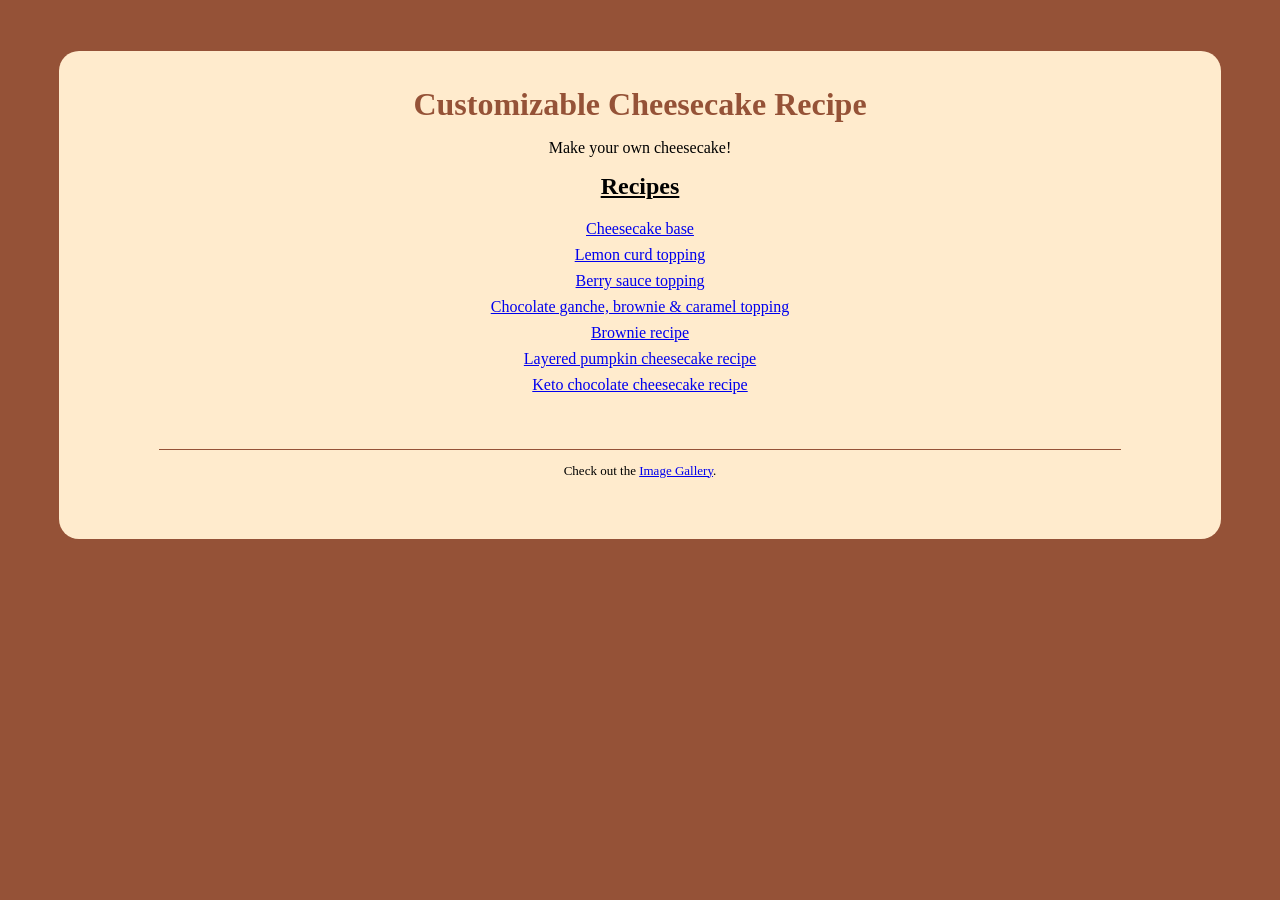
<file: index.html>
<!DOCTYPE html>
<html lang="en">
<head>
    <meta charset="UTF-8">
    <meta name="viewport" content="width=device-width, initial-scale=1.0">
    <title></title>
    <link rel="stylesheet" href="assets/css/recipe-card.css">
</head>

<body>
  <div class="the-recipe">
    <h1>Customizable Cheesecake Recipe</h1>
    <p class="h1-subtitle">Make your own cheesecake!</p>
    <h2>Recipes</h2>
    <br>
    <ul class="recipe-list">
        <li>
            <a href="cheesecake-base.html">Cheesecake base</a>
        </li>
        <li>
            <a href="lemon-cheesecake.html">Lemon curd topping</a>
        </li>
        <li>
            <a href="berry-cheesecake.html">Berry sauce topping</a>
        </li>
        <li>
            <a href="chocolate-brownie-cheesecake.html">Chocolate ganche, brownie & caramel topping</a>
        </li>
        <li>
            <a href="brownies.html">Brownie recipe</a>
        </li>
        <li>
            <a href="pumpkin-cheesecake.html">Layered pumpkin cheesecake recipe</a>
        </li>
        <li>
            <a href="keto-chocolate-cheesecake.html">Keto chocolate cheesecake recipe</a>
        </li>
    </ul>
    <br>
    <div class="recipe-return">
        <hr>
        <p>Check out the <a href="gallery.html">Image Gallery</a>.</p>
    </div>
  </div>
</body>
</html>
</file>
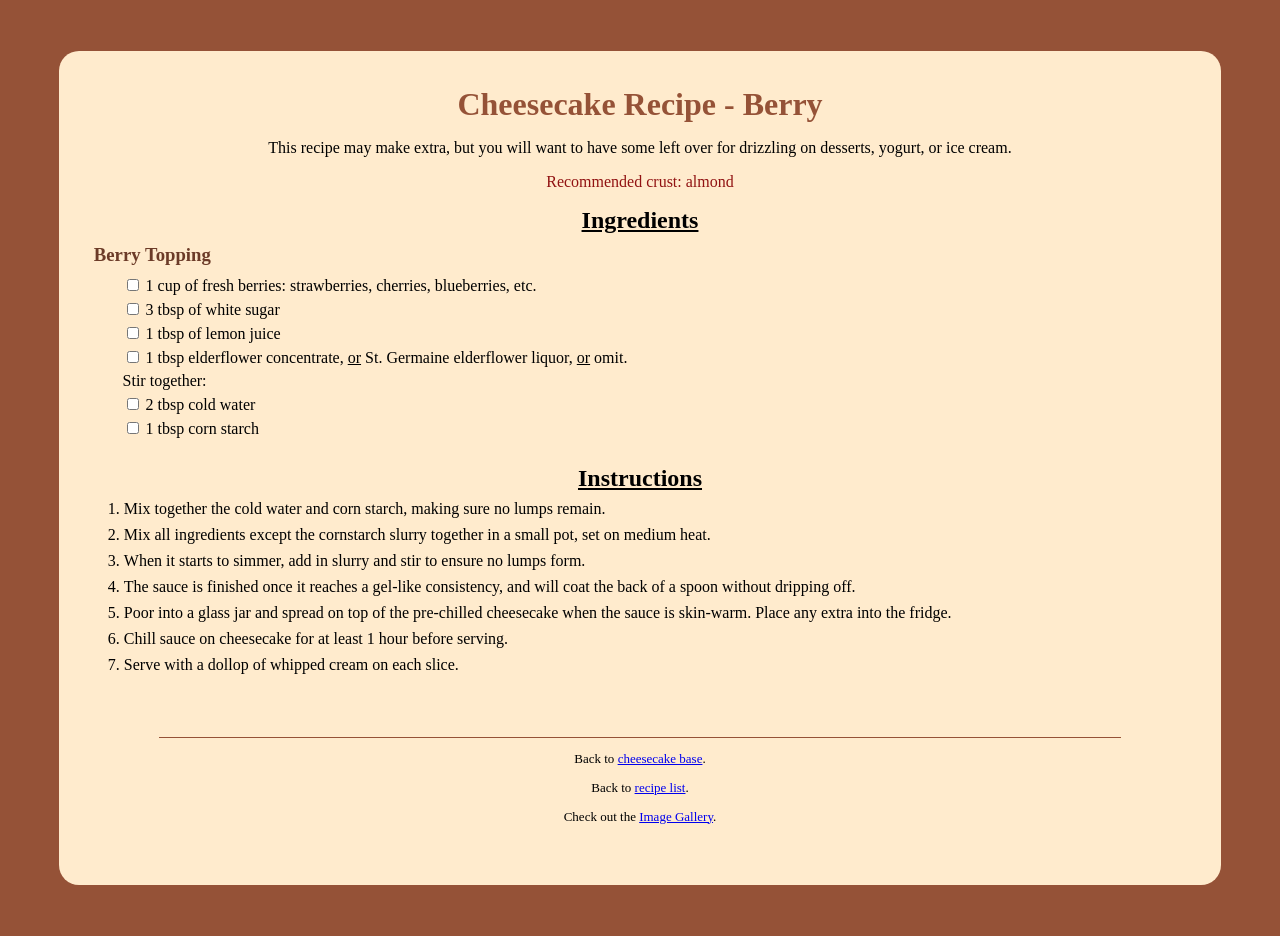
<file: berry-cheesecake.html>
<!DOCTYPE html>
<html lang="en">
<head>
    <meta charset="UTF-8">
    <meta name="viewport" content="width=device-width, initial-scale=1.0">
    <title>Cheesecake Recipe</title>
    <link rel="stylesheet" href="assets/css/recipe-card.css">
</head>

<body>
  <div class="the-recipe">
    <h1>Cheesecake Recipe - Berry</h1>
    <p class="h1-subtitle">This recipe may make extra, but you will want to have some left over for drizzling on desserts, yogurt, or ice cream.</p>
    <p class="h1-subtitle2">Recommended crust: almond</p>
    <h2>Ingredients</h2>

   <div class="ingredient-list">
    <h3>Berry Topping</h3> 
    <ul>
    <li>
        <input type="checkbox" id="berries">
        <label for="berries">1 cup of fresh berries: strawberries, cherries, blueberries, etc.</label>
    </li>
    <li>
        <input type="checkbox" id="b-sugar">
        <label for="b-sugar">3 tbsp of white sugar</label>
    </li>
    <li>
        <input type="checkbox" id="b-lemon">
        <label for="b-lemon">1 tbsp of lemon juice</label>
    </li>
    <li>
        <input type="checkbox" id="elderflower">
        <label for="elderflower">1 tbsp elderflower concentrate, <u>or</u> St. Germaine elderflower liquor, <u>or</u> omit.</label>
    </li>
    <li>
        Stir together:
    </li>
    <li>
        <input type="checkbox" id="water">
        <label for="water">2 tbsp cold water</label>
    </li>
    <li>
        <input type="checkbox" id="starch">
        <label for="starch">1 tbsp corn starch</label>
    </li>
    </ul>
   </div>

    <h2>Instructions</h2>
    <ol>
        <li>
            Mix together the cold water and corn starch, making sure no lumps remain.
        </li>
        <li>
            Mix all ingredients except the cornstarch slurry together in a small pot, set on medium heat.
        </li>
        <li>
            When it starts to simmer, add in slurry and stir to ensure no lumps form.
        </li>
        <li>
            The sauce is finished once it reaches a gel-like consistency, and will coat the back of a spoon without dripping off.
        </li>
        <li>
            Poor into a glass jar and spread on top of the pre-chilled cheesecake when the sauce is skin-warm. Place any extra into the fridge.
        </li>
        <li>
            Chill sauce on cheesecake for at least 1 hour before serving.
        </li>
        <li>
            Serve with a dollop of whipped cream on each slice.
        </li>
    </ol>
    <br>
    <div class="recipe-return">
        <hr>
        <p>Back to <a href="cheesecake-base.html">cheesecake base</a>.</p>
        <p>Back to <a href="index.html">recipe list</a>.</p>
        <p>Check out the <a href="gallery.html">Image Gallery</a>.</p>
    </div>
  </div>
</body>
</html>
</file>
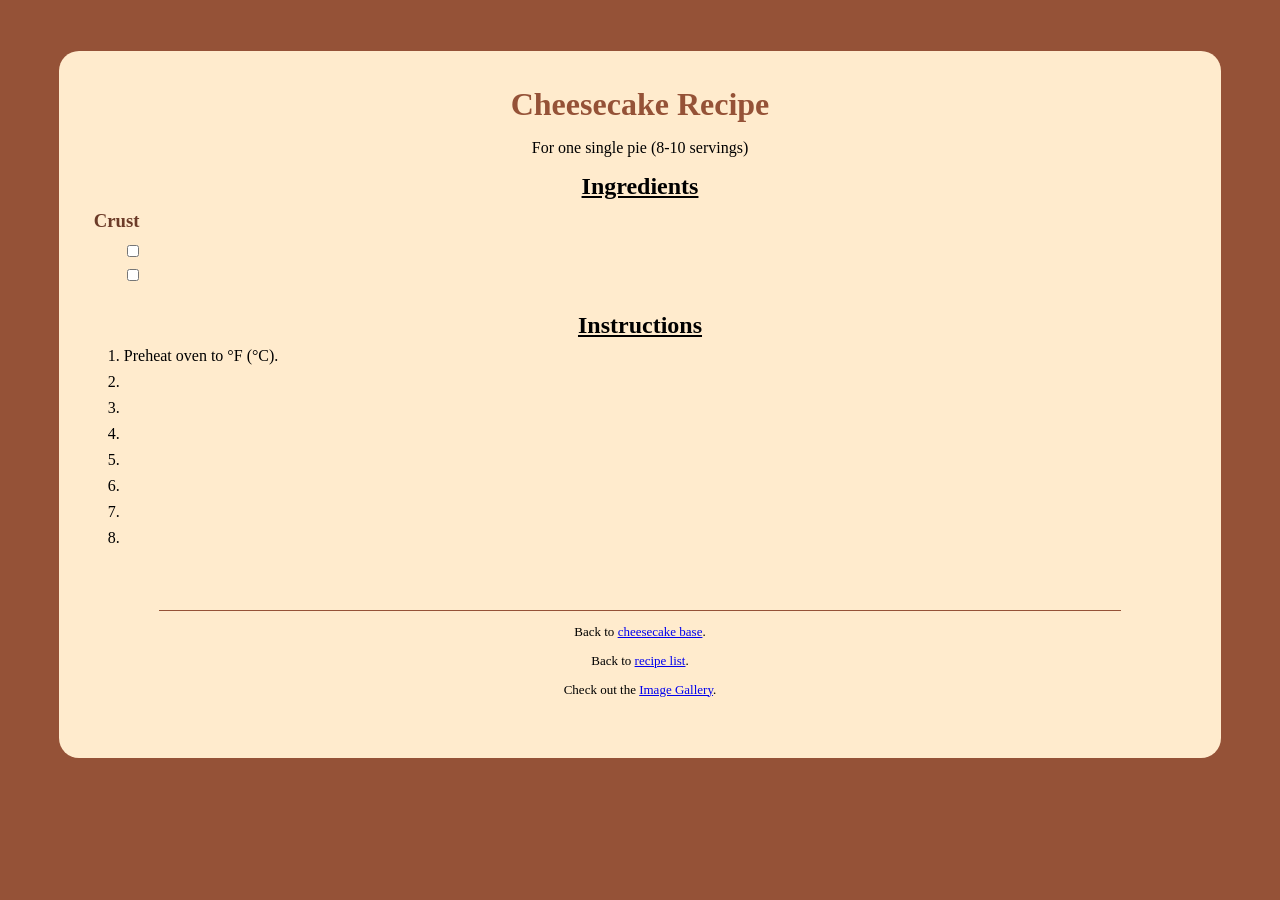
<file: blank-recipe.html>
<!DOCTYPE html>
<html lang="en">
<head>
    <meta charset="UTF-8">
    <meta name="viewport" content="width=device-width, initial-scale=1.0">
    <title></title>
    <link rel="stylesheet" href="assets/css/recipe-card.css">
</head>

<body>
  <div class="the-recipe">
    <h1>Cheesecake Recipe</h1>
    <p class="h1-subtitle">For one single pie (8-10 servings)</p>
    <h2>Ingredients</h2>

   <div class="ingredient-list">
    <h3>Crust</h3>    
    <ul>
    <li>
        <input type="checkbox" id="">
        <label for=""></label>
    </li>
    <li>
        <input type="checkbox" id="">
        <label for=""></label>
    </li>
    </ul>
   </div>

    <h2>Instructions</h2>
    <ol>
        <li>
            Preheat oven to °F (°C).
        </li>
        <li></li>
        <li></li>
        <li></li>
        <li></li>
        <li></li>
        <li></li>
        <li></li>
    </ol>
    <br>
    <div class="recipe-return">
        <hr>
        <p>Back to <a href="cheesecake-base.html">cheesecake base</a>.</p>
        <p>Back to <a href="index.html">recipe list</a>.</p>
        <p>Check out the <a href="gallery.html">Image Gallery</a>.</p>
    </div>
  </div>
</body>
</html>
</file>
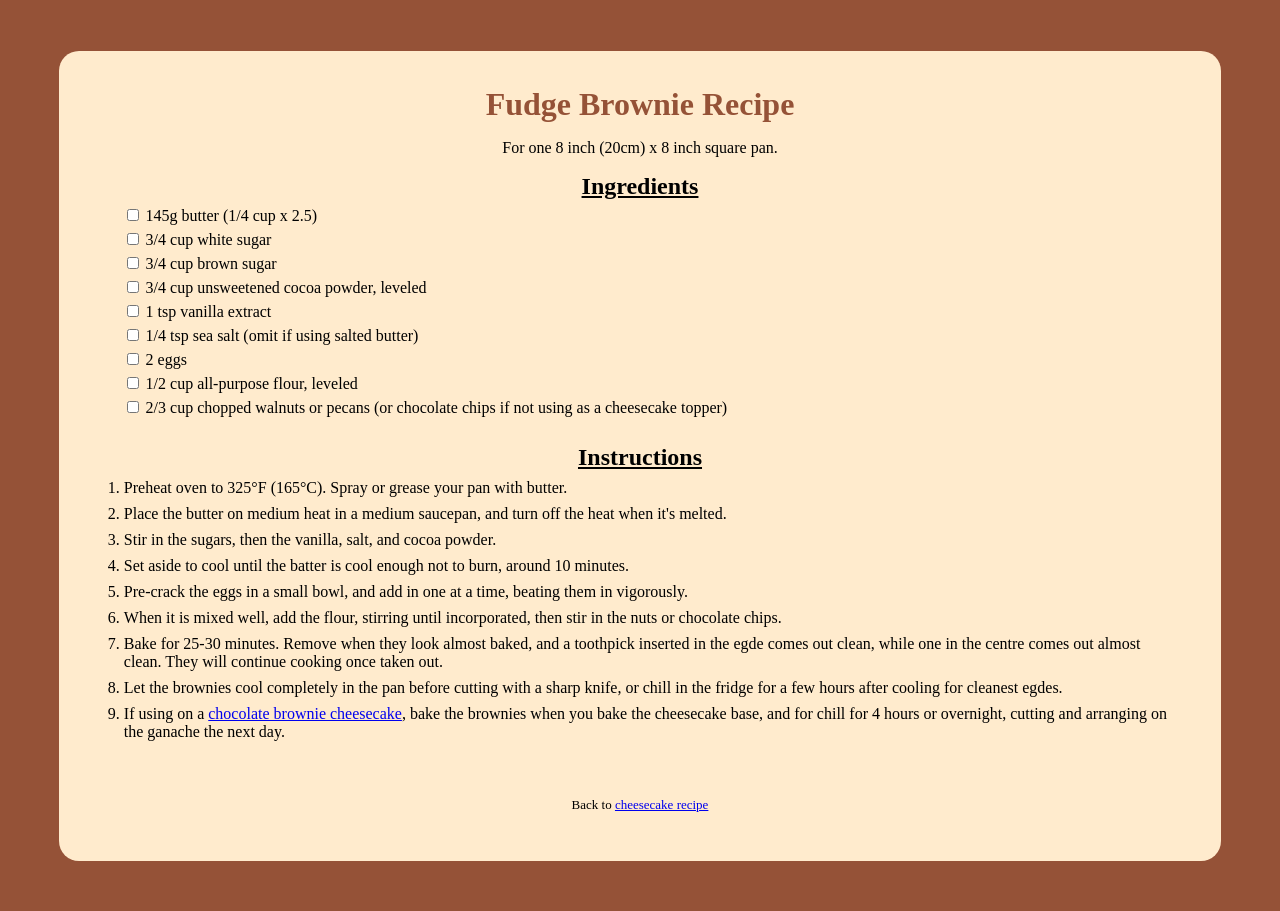
<file: brownies.html>
<!DOCTYPE html>
<html lang="en">
<head>
    <meta charset="UTF-8">
    <meta name="viewport" content="width=device-width, initial-scale=1.0">
    <title>Brownie Recipe</title>
    <link rel="stylesheet" href="assets/css/recipe-card.css">
</head>

<body>
  <div class="the-recipe">
    <h1>Fudge Brownie Recipe</h1>
    <p class="h1-subtitle">For one 8 inch (20cm) x 8 inch square pan.</p>
    <h2>Ingredients</h2>

   <div class="ingredient-list">  
    <ul>
    <li>
        <input type="checkbox" id="b-butter">
        <label for="b-butter">145g butter (1/4 cup x 2.5)</label>
    </li>
    <li>
        <input type="checkbox" id="br-sugar">
        <label for="br-sugar">3/4 cup white sugar</label>
    </li>
    <li>
        <input type="checkbox" id="brown-sugar">
        <label for="brown-sugar">3/4 cup brown sugar</label>
    </li>
    <li>
        <input type="checkbox" id="cocoa">
        <label for="cocoa">3/4 cup unsweetened cocoa powder, leveled</label>
    </li>
    <li>
        <input type="checkbox" id="br-vanilla">
        <label for="br-vanilla">1 tsp vanilla extract</label>
    </li>
    <li>
        <input type="checkbox" id="br-salt">
        <label for="br-salt">1/4 tsp sea salt (omit if using salted butter)</label>
    </li>
    <li>
        <input type="checkbox" id="br-eggs">
        <label for="br-eggs">2 eggs</label>
    </li>
    <li>
        <input type="checkbox" id="br-flour">
        <label for="br-flour">1/2 cup all-purpose flour, leveled</label>
    </li>
    <li>
        <input type="checkbox" id="walnuts">
        <label for="walnuts">2/3 cup chopped walnuts or pecans (or chocolate chips if not using as a cheesecake topper)</label>
    </li>
    </ul>
   </div>

    <h2>Instructions</h2>
    <ol>
        <li>
            Preheat oven to 325°F (165°C). Spray or grease your pan with butter.
        </li>
        <li>
            Place the butter on medium heat in a medium saucepan, and turn off the heat when it's melted.
        </li>
        <li>
            Stir in the sugars, then the vanilla, salt, and cocoa powder.
        </li>
        <li>
            Set aside to cool until the batter is cool enough not to burn, around 10 minutes.
        </li>
        <li>
            Pre-crack the eggs in a small bowl, and add in one at a time, beating them in vigorously.
        </li>
        <li>
            When it is mixed well, add the flour, stirring until incorporated, then stir in the nuts or chocolate chips.
        </li>
        <li>
            Bake for 25-30 minutes. Remove when they look almost baked, and a toothpick inserted in the egde comes out clean, while one in the centre comes out almost clean. They will continue cooking once taken out.
        </li>
        <li>
            Let the brownies cool completely in the pan before cutting with a sharp knife, or chill in the fridge for a few hours after cooling for cleanest egdes.
        </li>
        <li>
            If using on a <a href="chocolate-brownie-cheesecake.html">chocolate brownie cheesecake</a>, bake the brownies when you bake the cheesecake base, and for chill for 4 hours or overnight, cutting and arranging on the ganache the next day.
        </li>
    </ol>

    <br>
    <div class="recipe-return">
        Back to <a href="cheesecake-base.html">cheesecake recipe</a>
    </div>
  </div>
</body>
</html>
</file>
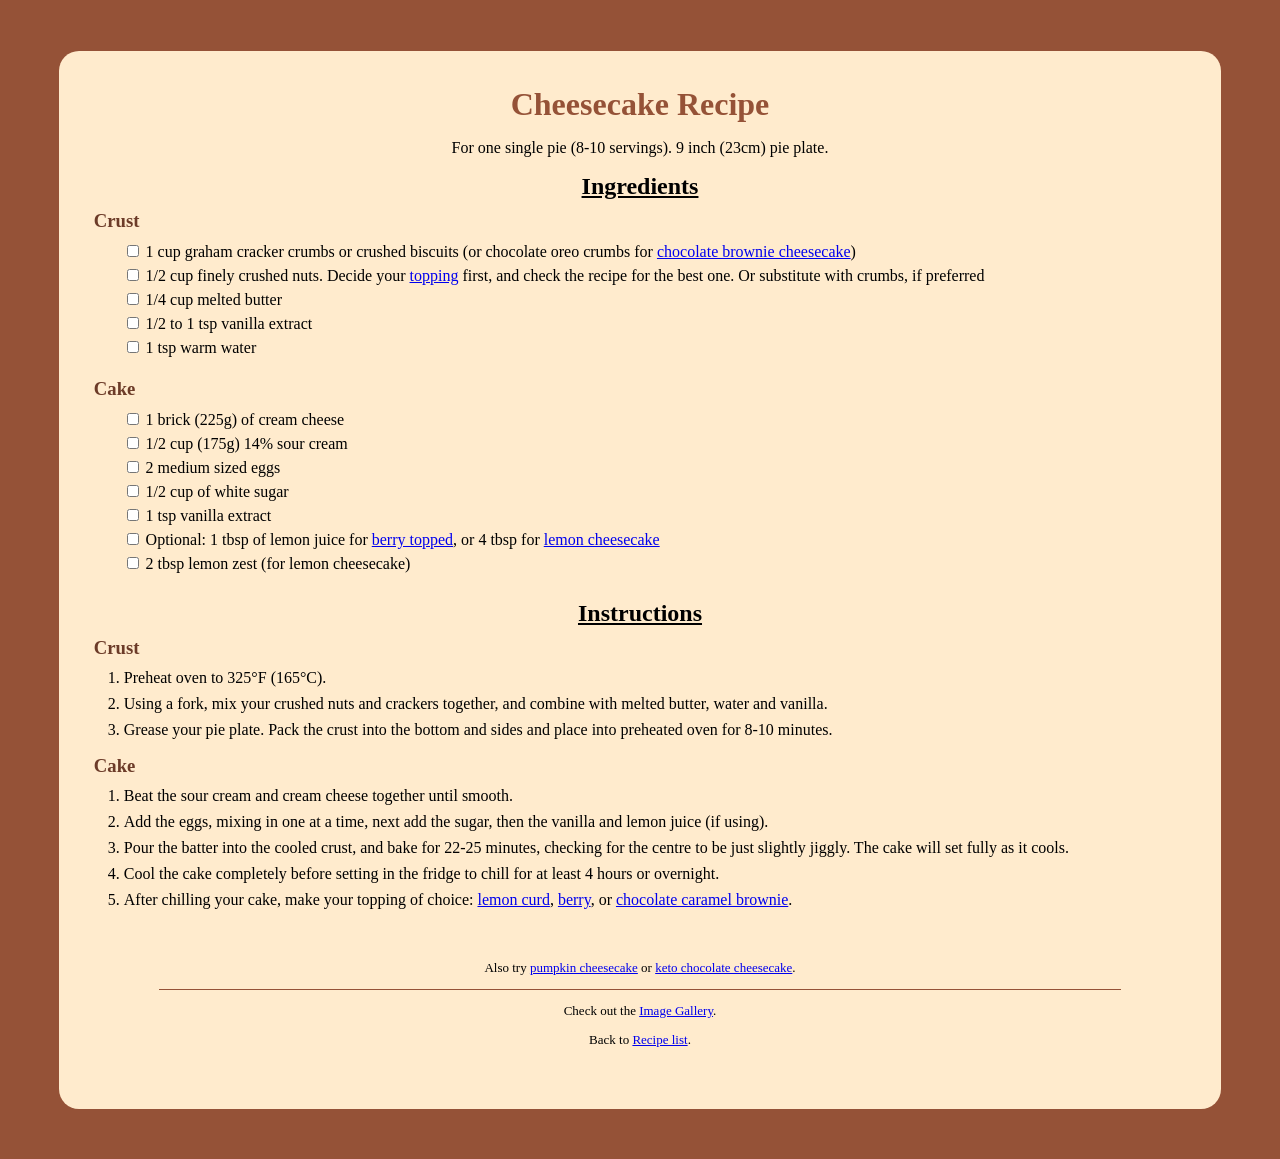
<file: cheesecake-base.html>
<!DOCTYPE html>
<html lang="en">
<head>
    <meta charset="UTF-8">
    <meta name="viewport" content="width=device-width, initial-scale=1.0">
    <title>Cheesecake Recipe</title>
    <link rel="stylesheet" href="assets/css/recipe-card.css">
</head>

<body>
  <div class="the-recipe">
    <h1>Cheesecake Recipe</h1>
    <p class="h1-subtitle">For one single pie (8-10 servings). 9 inch (23cm) pie plate.</p>
    <h2>Ingredients</h2>

   <div class="ingredient-list">
    <h3>Crust</h3>    
    <ul>
    <li>
        <input type="checkbox" id="cracker-crumbs">
        <label for="cracker-crumbs">1 cup graham cracker crumbs or crushed biscuits (or chocolate oreo crumbs for <a href="chocolate-brownie-cheesecake.html">chocolate brownie cheesecake</a>)</label>
    </li>
    <li>
        <input type="checkbox" id="crushed-nuts">
        <label for="crushed-nuts">1/2 cup finely crushed nuts. Decide your <a href="#toppings">topping</a> first, and check the recipe for the best one. Or substitute with crumbs, if preferred</label>
    </li>
    <li>
        <input type="checkbox" id="butter">
        <label for="butter">1/4 cup melted butter</label>
    </li>
    <li>
        <input type="checkbox" id="vanilla1">
        <label for="vanilla1">1/2 to 1 tsp vanilla extract</label>
    </li>
    <li>
        <input type="checkbox" id="w-water">
        <label for="w-water">1 tsp warm water</label>
    </li>
    </ul>
   </div>

   <div class="ingredient-list">
    <h3>Cake</h3> 
    <ul>
    <li>
        <input type="checkbox" id="cream-cheese">
        <label for="cream-cheese">1 brick (225g) of cream cheese</label>
    </li>
    <li>
        <input type="checkbox" id="sour-cream">
        <label for="sour-cream">1/2 cup (175g) 14% sour cream</label>
    </li>
    <li>
        <input type="checkbox" id="eggs">
        <label for="eggs">2 medium sized eggs</label>
    </li>
    <li>
        <input type="checkbox" id="sugar">
        <label for="sugar">1/2 cup of white sugar</label>
    </li>
    <li>
        <input type="checkbox" id="vanilla2">
        <label for="vanilla2">1 tsp vanilla extract</label>
    </li>
    <li>
        <input type="checkbox" id="batter-lemon">
        <label for="batter-lemon">Optional: 1 tbsp of lemon juice for <a href="berry-cheesecake.html">berry topped</a>, or 4 tbsp for <a href="lemon-cheesecake.html">lemon cheesecake</a></label>
    </li> 
    <li>
        <input type="checkbox" id="batter-zest">
        <label for="batter-zest">2 tbsp lemon zest (for lemon cheesecake)</label>
    </li>
    </ul>
   </div>

    <h2>Instructions</h2>
    <h3>Crust</h3>
    <ol>
        <li>
            Preheat oven to 325°F (165°C).
        </li>
        <li>
            Using a fork, mix your crushed nuts and crackers together, and combine with melted butter, water and vanilla.
        </li>
        <li>
            Grease your pie plate. Pack the crust into the bottom and sides and place into preheated oven for 8-10 minutes.
        </li>
    </ol>
    <h3>Cake</h3>
    <ol>
        <li>
            Beat the sour cream and cream cheese together until smooth.
        </li>
        <li>
            Add the eggs, mixing in one at a time, next add the sugar, then the vanilla and lemon juice (if using).
        </li>
        <li>
            Pour the batter into the cooled crust, and bake for 22-25 minutes, checking for the centre to be just slightly jiggly. The cake will set fully as it cools.
        </li>
        <li>
            Cool the cake completely before setting in the fridge to chill for at least 4 hours or overnight.
        </li>
        <li id="toppings">
            After chilling your cake, make your topping of choice: <a href="lemon-cheesecake.html">lemon curd</a>, <a href="berry-cheesecake.html">berry</a>, or <a href="chocolate-brownie-cheesecake.html">chocolate caramel brownie</a>.
        </li>
    </ol>
    
    <div class="recipe-return">
        <p>Also try <a href="pumpkin-cheesecake.html">pumpkin cheesecake</a> or <a href="keto-chocolate-cheesecake.html">keto chocolate cheesecake</a>.</p>
        <hr>
        <p>Check out the <a href="gallery.html">Image Gallery</a>.</p>
        <p>Back to <a href="index.html">Recipe list</a>.</p>
    </div>
  </div>
</body>
</html>
</file>
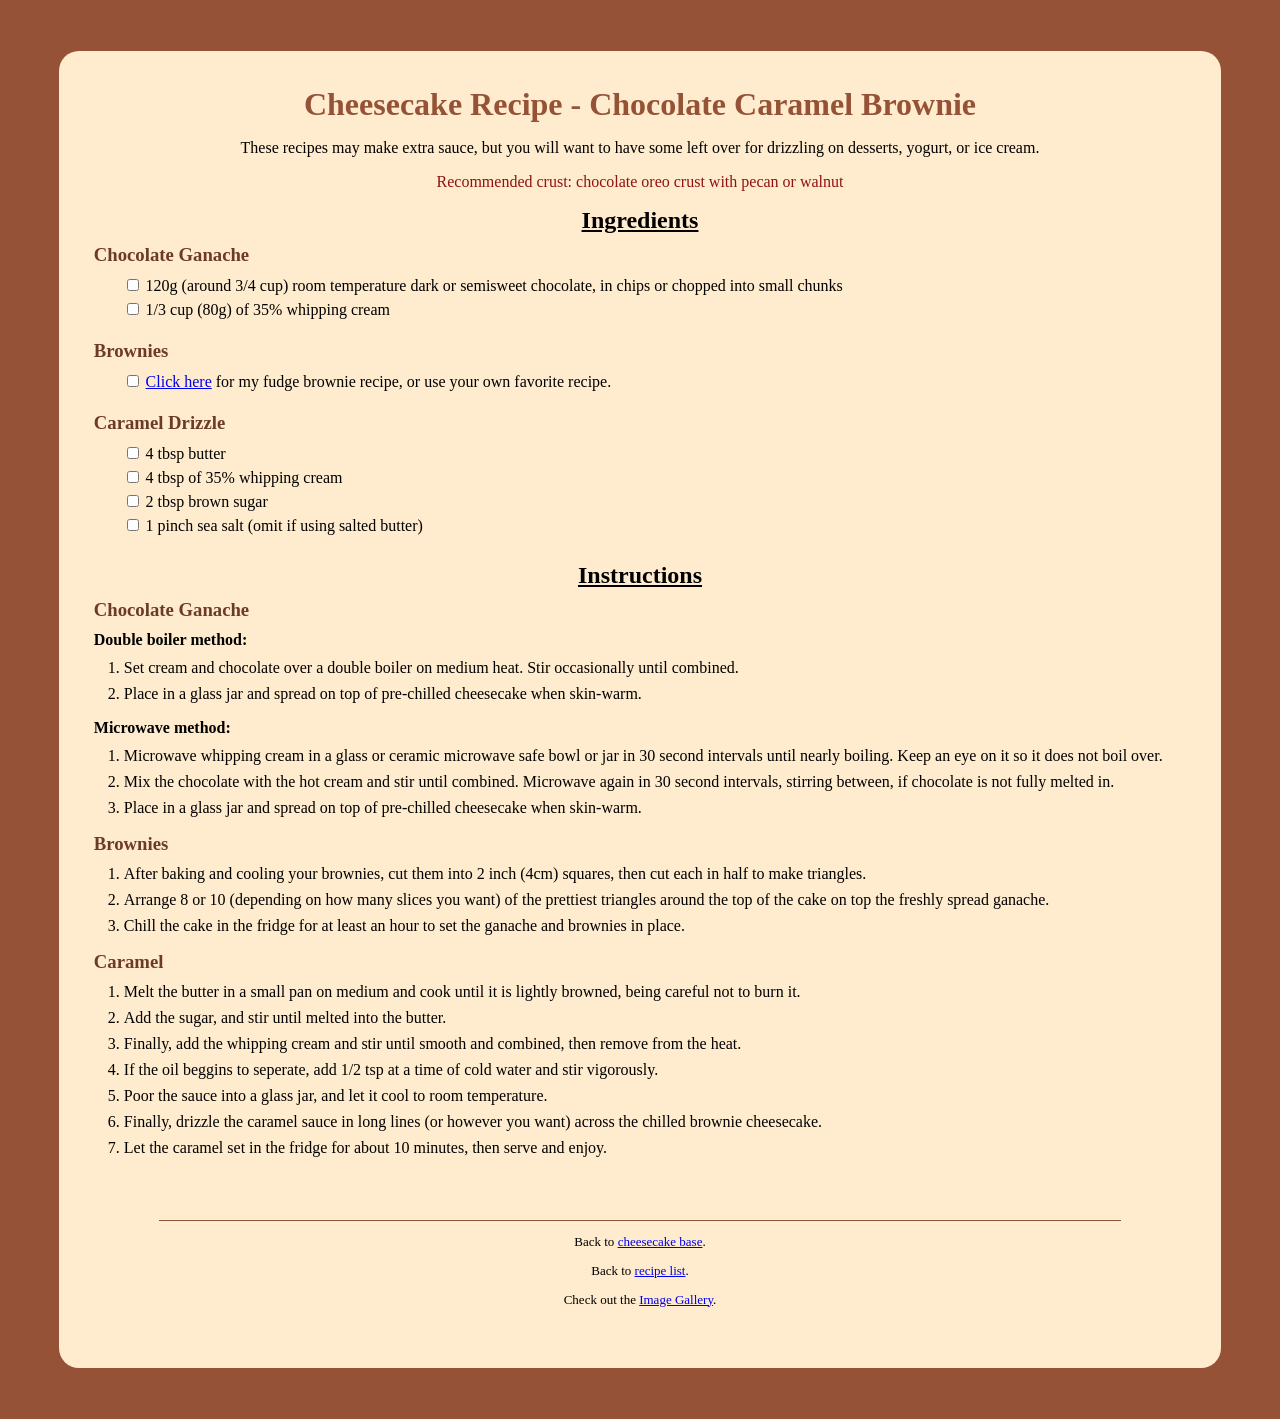
<file: chocolate-brownie-cheesecake.html>
<!DOCTYPE html>
<html lang="en">
<head>
    <meta charset="UTF-8">
    <meta name="viewport" content="width=device-width, initial-scale=1.0">
    <title>Cheesecake Recipe</title>
    <link rel="stylesheet" href="assets/css/recipe-card.css">
</head>

<body>
  <div class="the-recipe">
    <h1>Cheesecake Recipe - Chocolate Caramel Brownie</h1>
    <p class="h1-subtitle">These recipes may make extra sauce, but you will want to have some left over for drizzling on desserts, yogurt, or ice cream.</p>
    <p class="h1-subtitle2">Recommended crust: chocolate oreo crust with pecan or walnut</p>
    <h2>Ingredients</h2>

   <div class="ingredient-list">
    <h3>Chocolate Ganache</h3> 
    <ul>
    <li>
        <input type="checkbox" id="chocolate">
        <label for="chocolate">120g (around 3/4 cup) room temperature dark or semisweet chocolate, in chips or chopped into small chunks</label>
    </li>
    <li>
        <input type="checkbox" id="cream">
        <label for="cream">1/3 cup (80g) of 35% whipping cream</label>
    </li>
    </ul>
   </div>
   <div class="ingredient-list">
    <h3>Brownies</h3> 
    <ul>
    <li>
        <input type="checkbox" id="brownies">
        <label for="brownies"><a href="brownies.html">Click here</a> for my fudge brownie recipe, or use your own favorite recipe.</label>
    </li>
    </ul>
   </div>
   <div class="ingredient-list">
    <h3>Caramel Drizzle</h3> 
    <ul>
    <li>
        <input type="checkbox" id="cara-butter">
        <label for="cara-butter">4 tbsp butter</label>
    </li>
    <li>
        <input type="checkbox" id="cara-cream">
        <label for="cara-cream">4 tbsp of 35% whipping cream</label>
    </li>
    <li>
        <input type="checkbox" id="cara-sugar">
        <label for="cara-sugar">2 tbsp brown sugar</label>
    </li>
    <li>
        <input type="checkbox" id="cara-salt">
        <label for="cara-salt">1 pinch sea salt (omit if using salted butter)</label>
    </li>
    </ul>
   </div>

    <h2>Instructions</h2>
    <h3>Chocolate Ganache</h3>
     <h4>Double boiler method:</h4>
    <ol>
        <li>
            Set cream and chocolate over a double boiler on medium heat. Stir occasionally until combined.
        </li>
        <li>
            Place in a glass jar and spread on top of pre-chilled cheesecake when skin-warm.
        </li>
    </ol>
    <h4>Microwave method:</h4>
    <ol>    
        <li>
            Microwave whipping cream in a glass or ceramic microwave safe bowl or jar in 30 second intervals until nearly boiling. Keep an eye on it so it does not boil over.
        </li>
        <li>
            Mix the chocolate with the hot cream and stir until combined. Microwave again in 30 second intervals, stirring between, if chocolate is not fully melted in.
        </li>
        <li>
            Place in a glass jar and spread on top of pre-chilled cheesecake when skin-warm.
        </li>
    </ol>
    <h3>Brownies</h3>
    <ol>
        <li>
            After baking and cooling your brownies, cut them into 2 inch (4cm) squares, then cut each in half to make triangles.
        </li>
        <li>
            Arrange 8 or 10 (depending on how many slices you want) of the prettiest triangles around the top of the cake on top the freshly spread ganache. 
        </li>
        <li>
            Chill the cake in the fridge for at least an hour to set the ganache and brownies in place.
        </li>
    </ol>
    <h3>Caramel</h3>
    <ol>
        <li>
            Melt the butter in a small pan on medium and cook until it is lightly browned, being careful not to burn it.
        </li>
        <li>
            Add the sugar, and stir until melted into the butter.
        </li>
        <li>
            Finally, add the whipping cream and stir until smooth and combined, then remove from the heat.
        </li>
        <li>
            If the oil beggins to seperate, add 1/2 tsp at a time of cold water and stir vigorously.
        </li>
        <li>
            Poor the sauce into a glass jar, and let it cool to room temperature.
        </li>
        <li>
            Finally, drizzle the caramel sauce in long lines (or however you want) across the chilled brownie cheesecake.
        </li>
        <li>
            Let the caramel set in the fridge for about 10 minutes, then serve and enjoy.
        </li>
    </ol>
    <br>
    <div class="recipe-return">
        <hr>
        <p>Back to <a href="cheesecake-base.html">cheesecake base</a>.</p>
        <p>Back to <a href="index.html">recipe list</a>.</p>
        <p>Check out the <a href="gallery.html">Image Gallery</a>.</p>
    </div>
  </div>
</body>
</html>
</file>
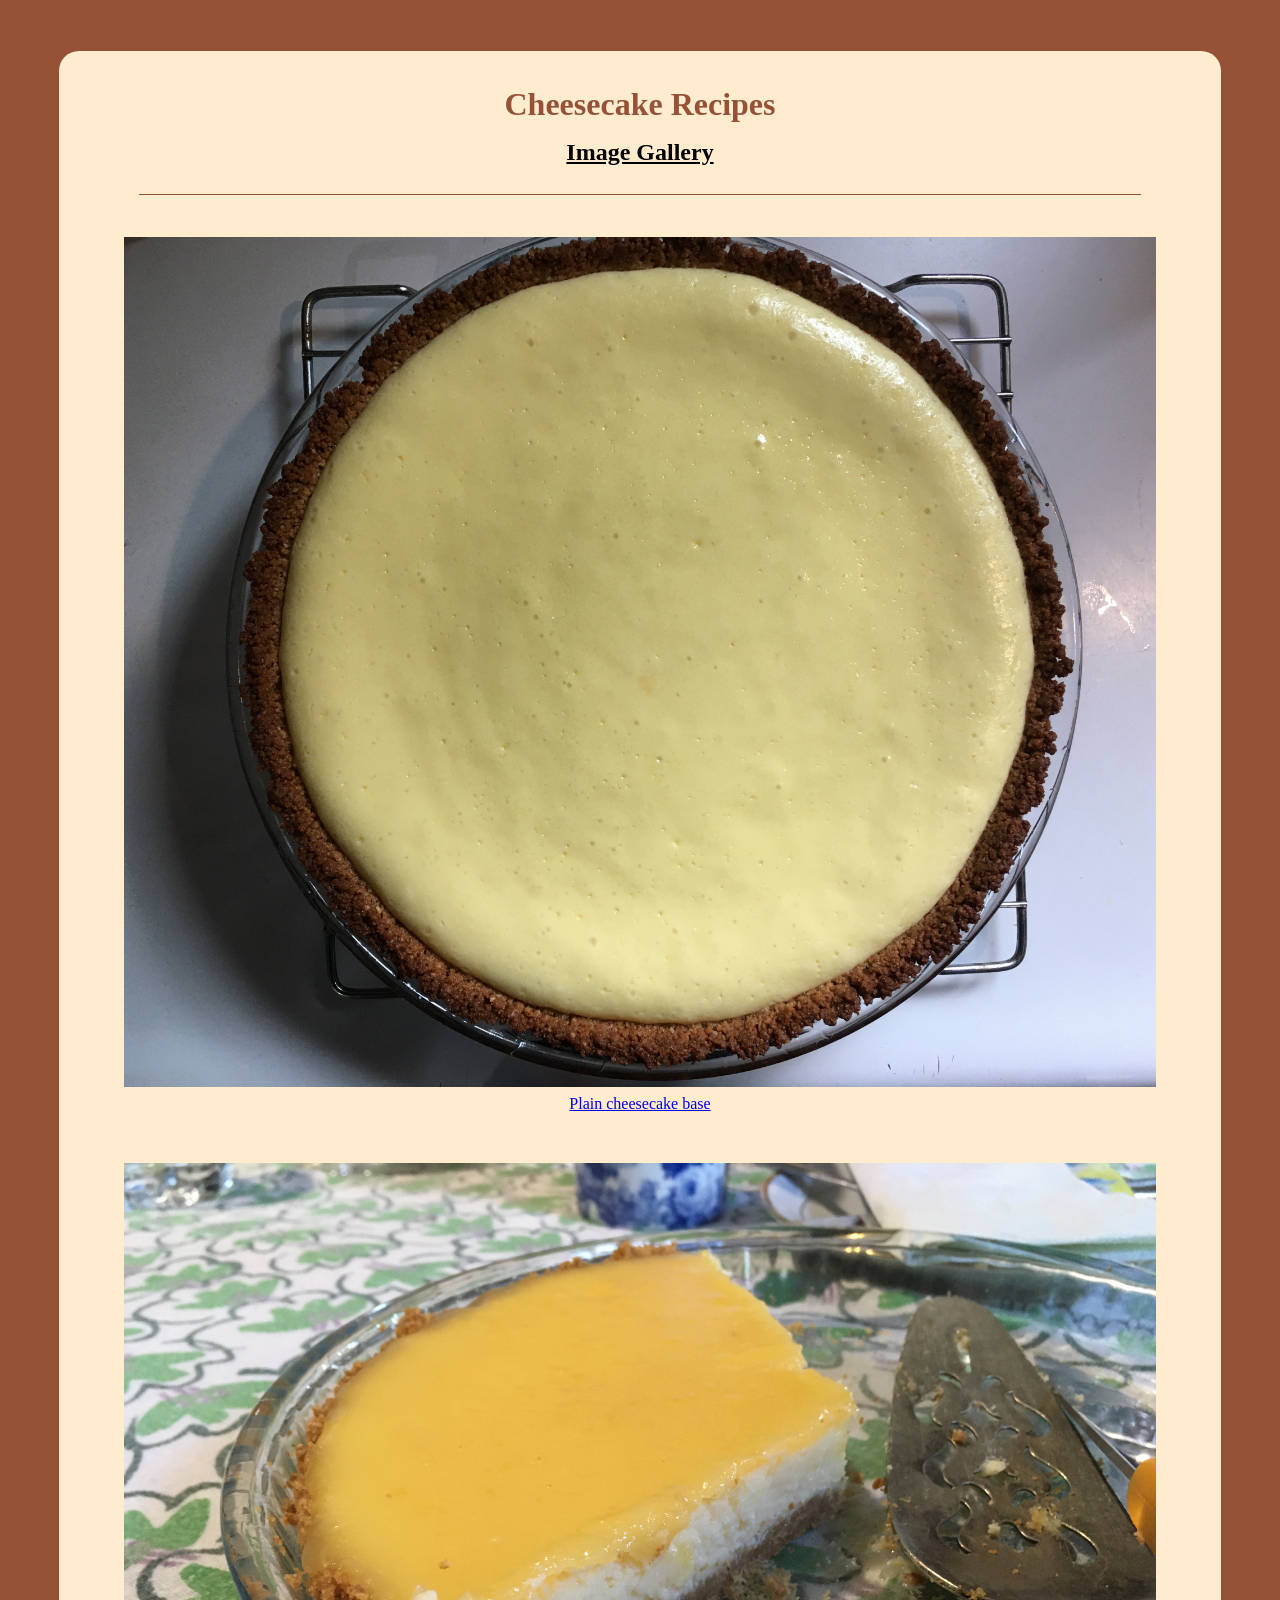
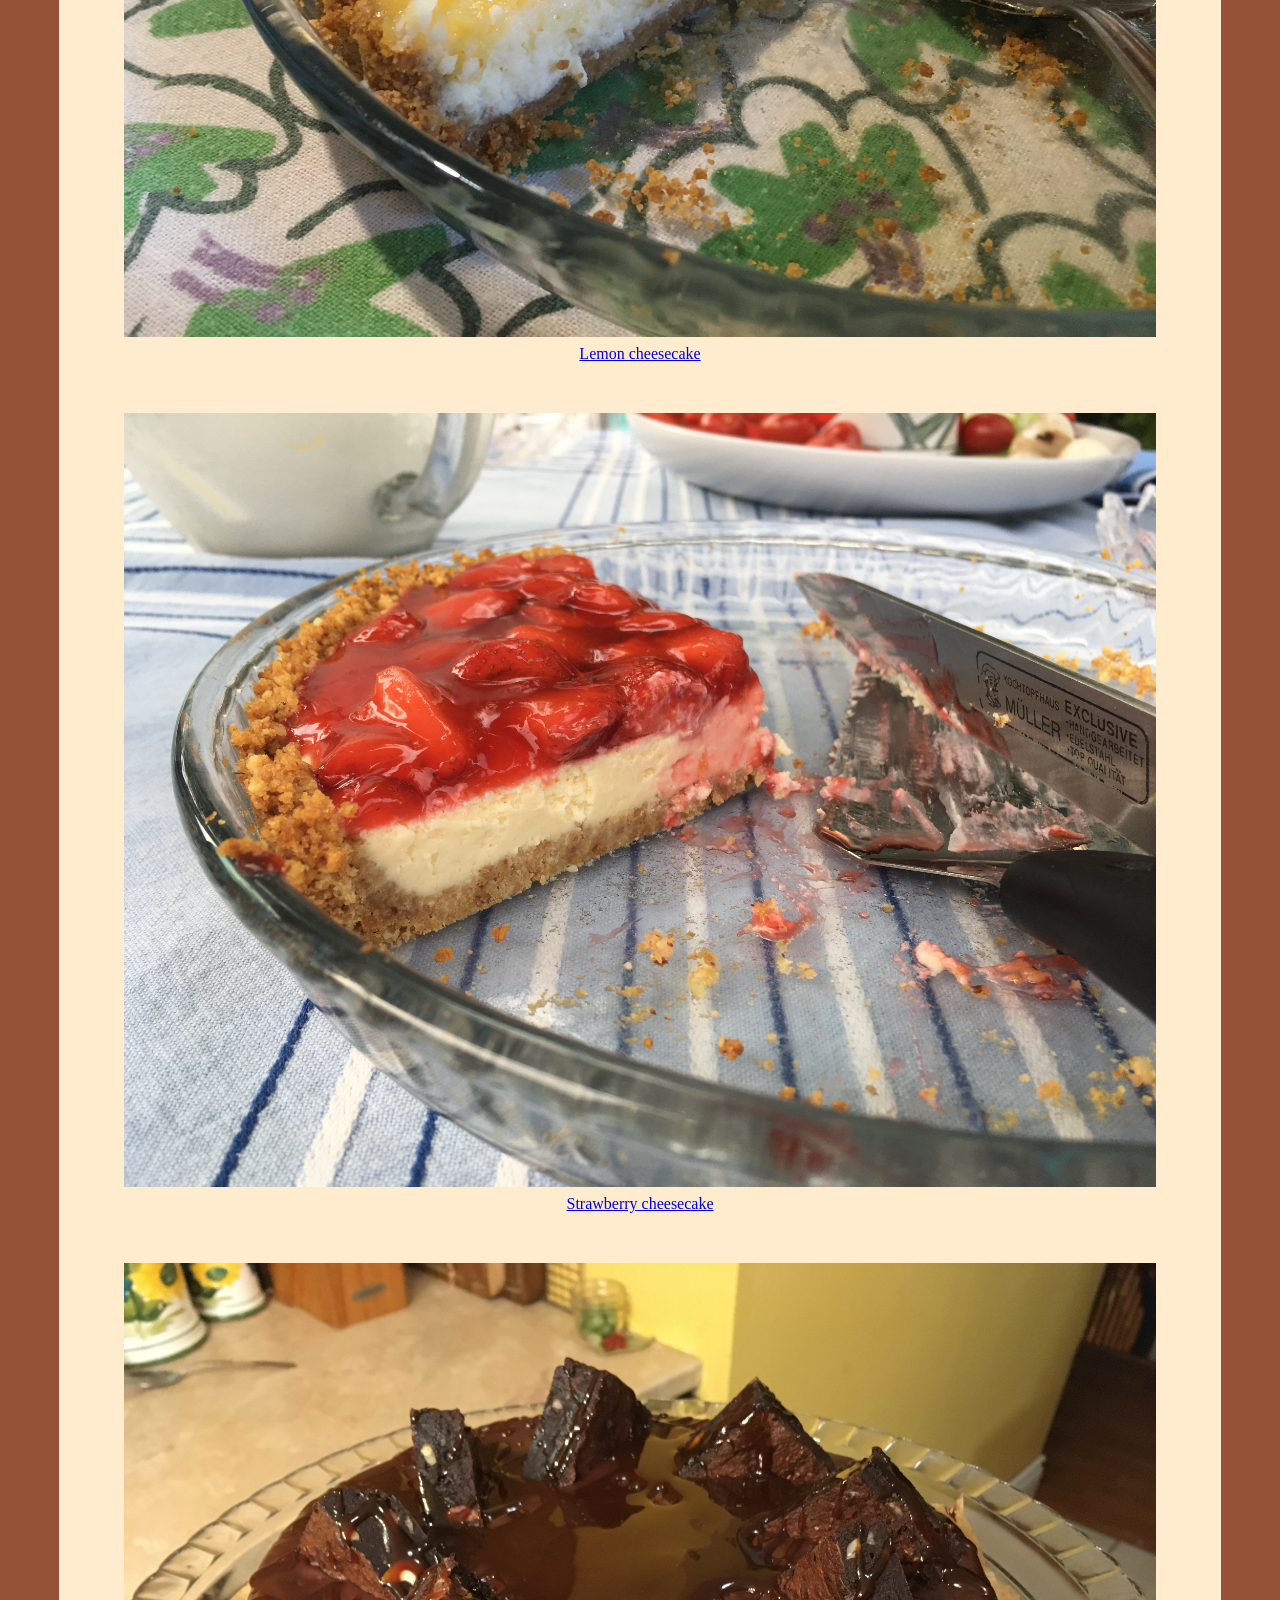
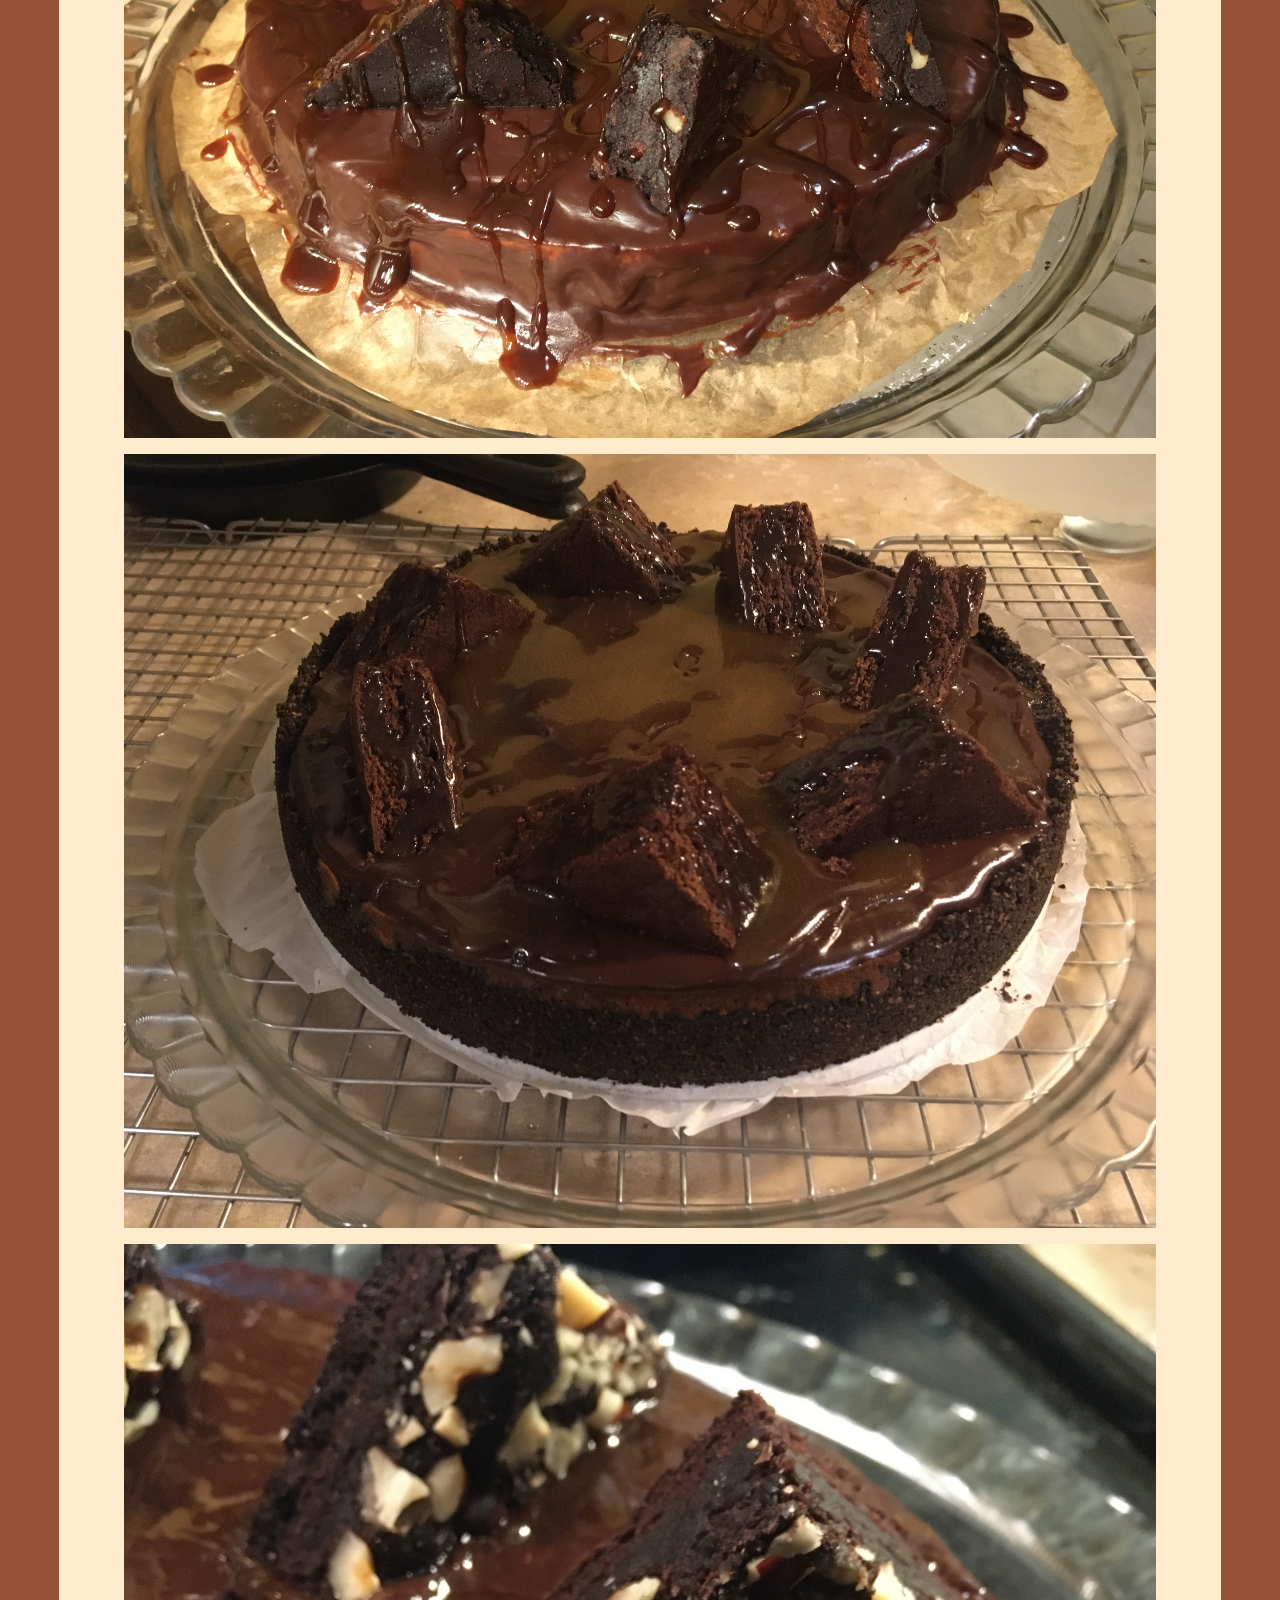
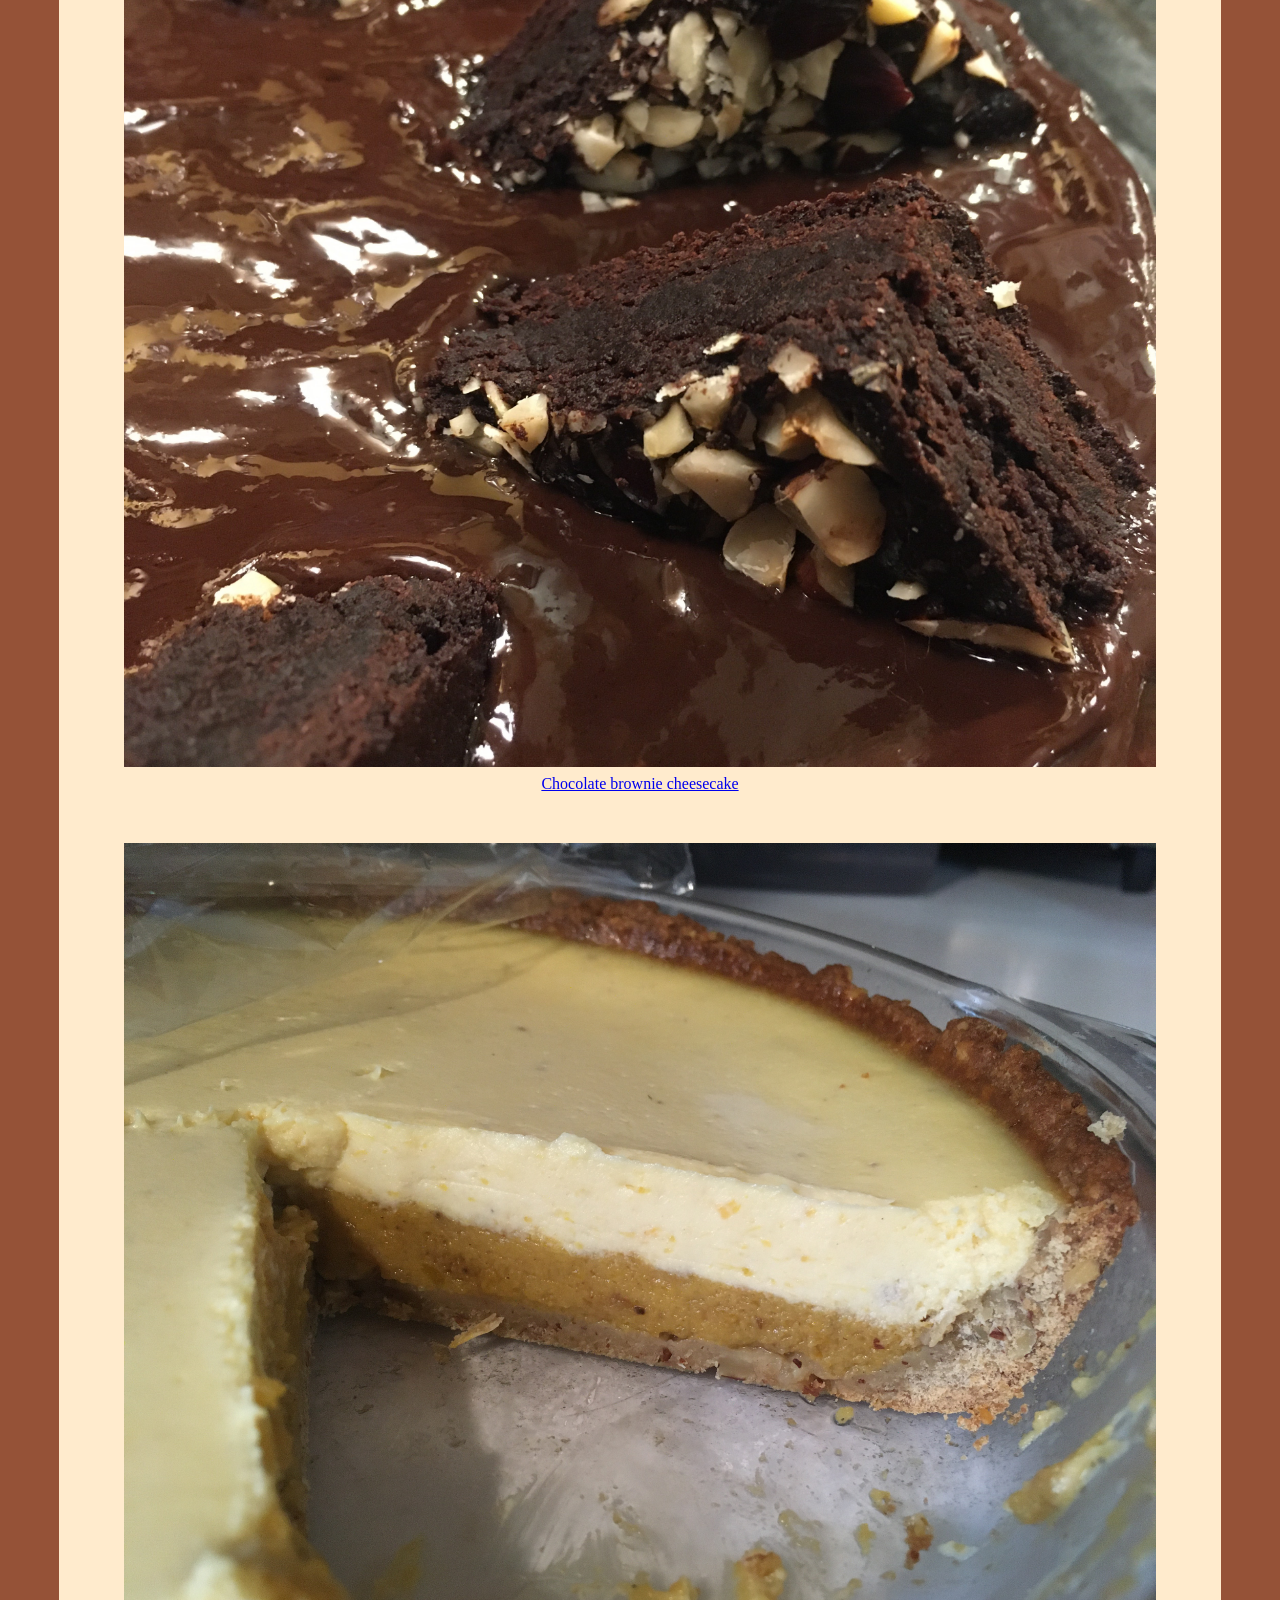
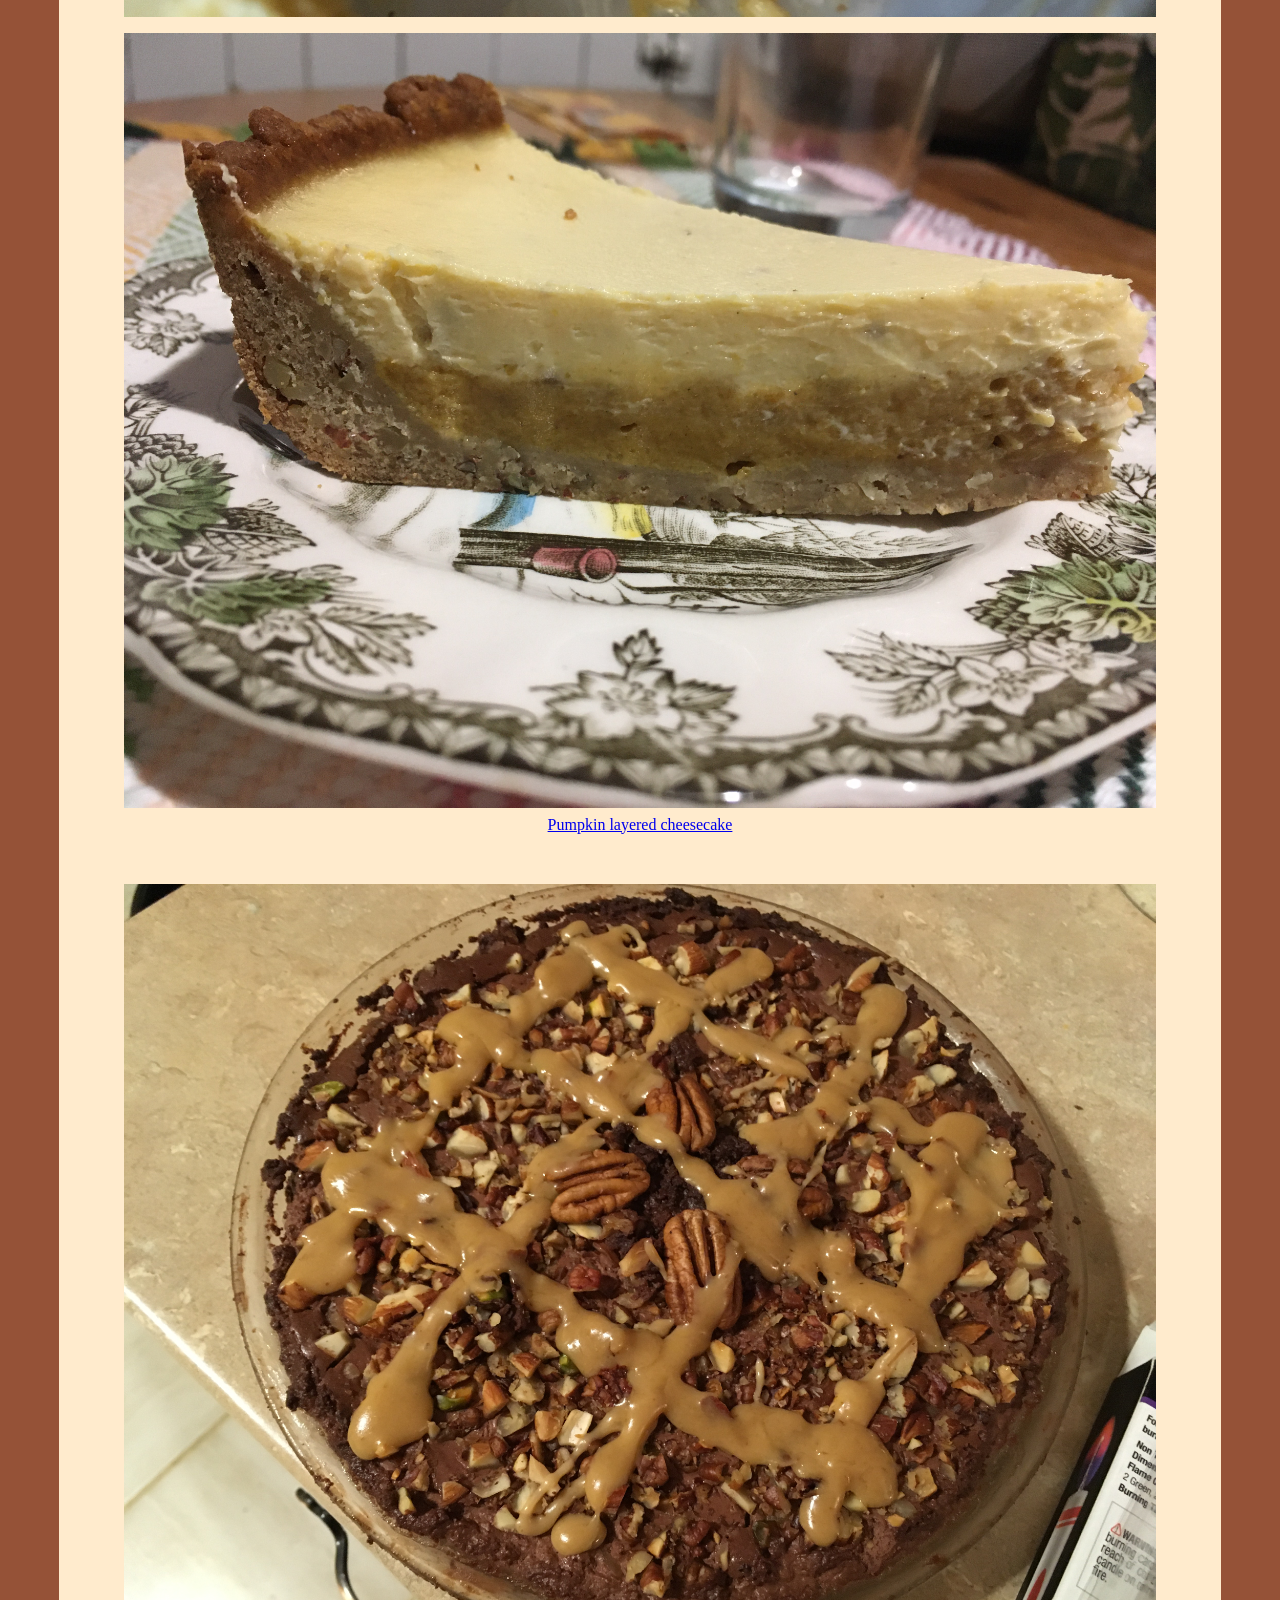
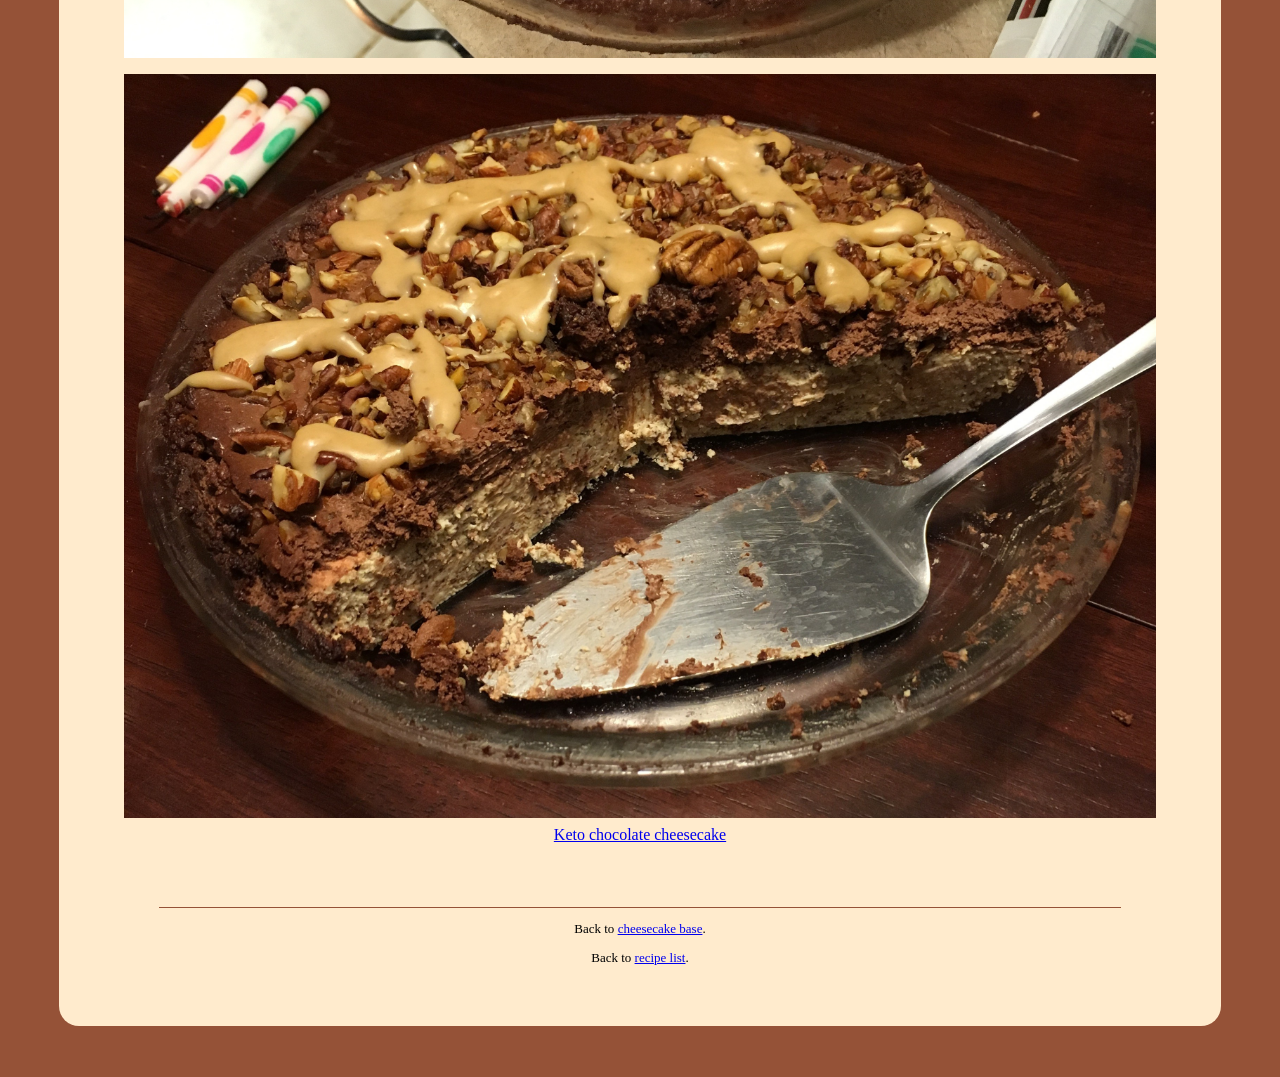
<file: gallery.html>
<!DOCTYPE html>
<html lang="en">
<head>
    <meta charset="UTF-8">
    <meta name="viewport" content="width=device-width, initial-scale=1.0">
    <title>Image Gallery</title>
    <link rel="stylesheet" href="assets/css/recipe-card.css">
</head>

<body>
  <div class="the-recipe">
    <h1>Cheesecake Recipes</h1>
    <h2>Image Gallery</h2>
    <br>
    <hr>
    <br>
    <figure>
        <img src="assets/images/plain-cheesecake.JPG" alt="a plain cheesecake base">
        <figcaption><a href="recipe-card.html">Plain cheesecake base</a></figcaption>
    </figure>
    <br>
    <figure>
        <img src="assets/images/lemon-cheesecake.JPG" alt="a lemon cheesecake, most of it missing">
        <figcaption><a href="lemon-cheesecake.html">Lemon cheesecake</a>
        </figcaption>
    </figure>
    <br>
    <figure>
        <img src="assets/images/strawberry-cheesecake.JPG" alt="a strawberry cheesecake, most of it missing">
        <figcaption>
            <a href="berry-cheesecake.html">Strawberry cheesecake</a>
        </figcaption>
    </figure>
    <br>
    <figure>
        <img src="assets/images/chocolate-cheesecake3.JPG" alt="a chocolate brownie cheesecake">
    </figure>
    <figure>
        <img src="assets/images/chocolate-cheesecake2.JPG" alt="a chocolate brownie cheesecake">
    </figure>
    <figure>
        <img src="assets/images/chocolate-cheesecake1.JPG" alt="a chocolate brownie cheesecake, zoomed in to show the hazelnut brownies on top">
        <figcaption>
            <a href="chocolate-brownie-cheesecake.html">Chocolate brownie cheesecake</a></figcaption>
    </figure>
    <br>
    <figure>
        <img src="assets/images/pumpkin-cheesecake1.JPG" alt="a pumpkin layered cheesecake">
    </figure>
    <figure>
        <img src="assets/images/pumpkin-cheesecake2.JPG" alt="a slice of pumpkin layered cheesecake">
        <figcaption>
            <a href="pumpkin-cheesecake.html">Pumpkin layered cheesecake</a></figcaption>
    </figure>
    <br>
    <figure>
        <img src="assets/images/keto-cheesecake1.JPG" alt="a keto chocolate cheesecake, with pecans on top and caramel drizzled in crosshatch">
    </figure>
    <figure>
        <img src="assets/images/keto-cheesecake2.JPG" alt="a keto chocolate cheesecake, cut into, with birthday candles in the background">
        <figcaption>
            <a href="keto-chocolate-cheesecake.html">Keto chocolate cheesecake</a></figcaption>
    </figure>
    <br>
    <div class="recipe-return">
        <hr>
        <p>Back to <a href="cheesecake-base.html"> cheesecake base</a>.</p>
        <p>Back to <a href="index.html">recipe list</a>.</p>
    </div>
    </div>
  </div>
</body>
</html>
</file>
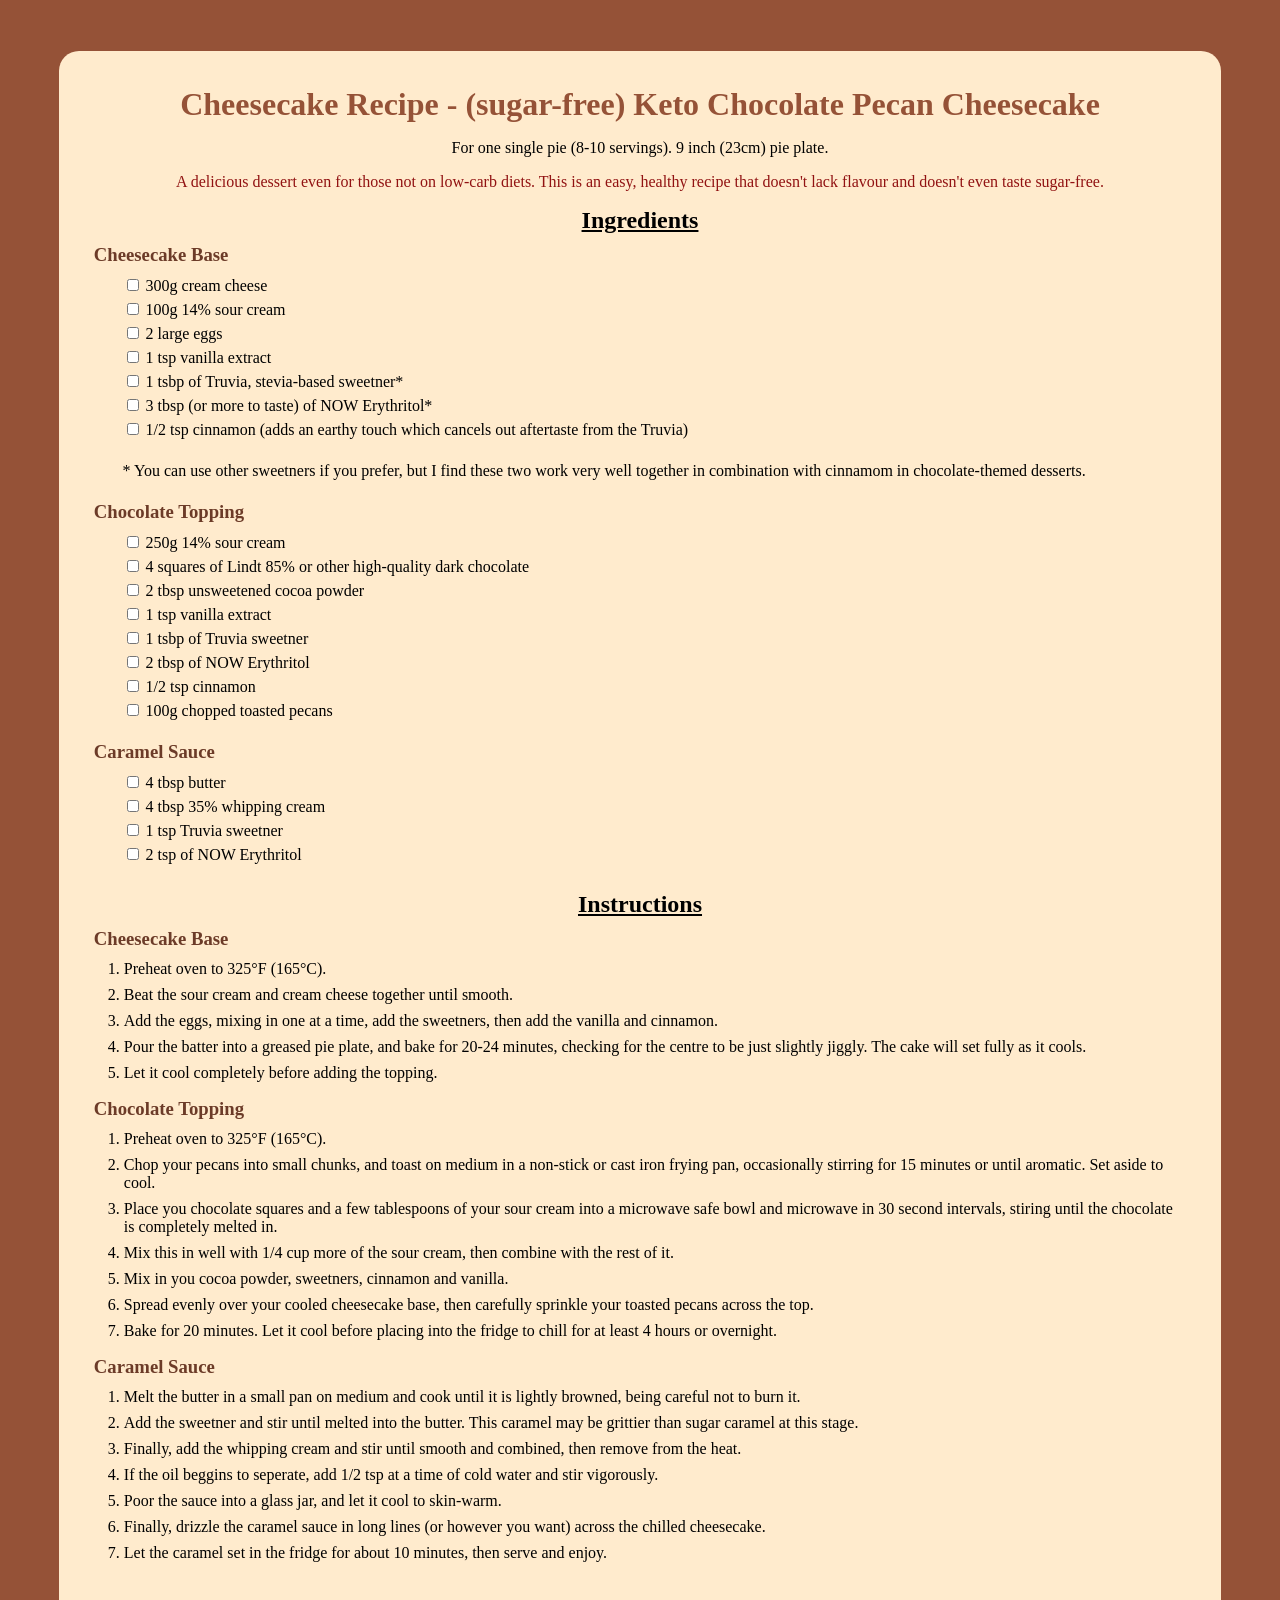
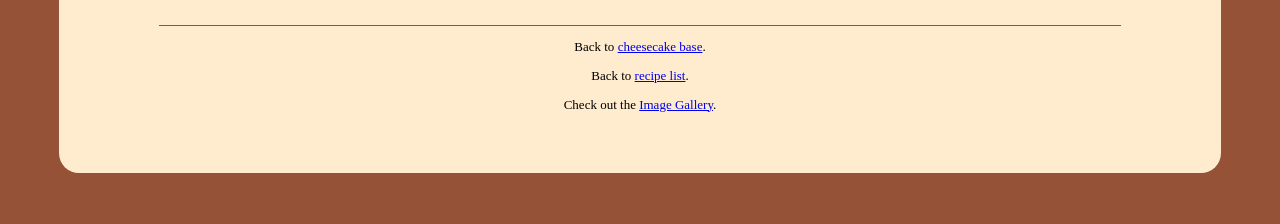
<file: keto-chocolate-cheesecake.html>
<!DOCTYPE html>
<html lang="en">
<head>
    <meta charset="UTF-8">
    <meta name="viewport" content="width=device-width, initial-scale=1.0">
    <title>Keto Chocolate Cheesecake</title>
    <link rel="stylesheet" href="assets/css/recipe-card.css">
</head>

<body>
  <div class="the-recipe">
    <h1>Cheesecake Recipe - (sugar-free) Keto Chocolate Pecan Cheesecake</h1>
    <p class="h1-subtitle">For one single pie (8-10 servings). 9 inch (23cm) pie plate.</p>
    <p class="h1-subtitle2">A delicious dessert even for those not on low-carb diets. This is an easy, healthy recipe that doesn't lack flavour and doesn't even taste sugar-free.</p>
    <h2>Ingredients</h2>

   <div class="ingredient-list">
    <h3>Cheesecake Base</h3>    
    <ul>
    <li>
        <input type="checkbox" id="keto-cheese">
        <label for="keto-cheese">300g cream cheese</label>
    </li>
    <li>
        <input type="checkbox" id="keto-cream">
        <label for="keto-cream">100g 14% sour cream</label>
    </li>
    <li>
        <input type="checkbox" id="keto-eggs">
        <label for="keto-eggs">2 large eggs</label>
    </li>
    <li>
        <input type="checkbox" id="keto-vanilla">
        <label for="keto-vanilla">1 tsp vanilla extract</label>
    </li>
    <li>
        <input type="checkbox" id="truvia">
        <label for="truvia">1 tsbp of Truvia, stevia-based sweetner*</label>
    </li>
    <li>
        <input type="checkbox" id="erythritol">
        <label for="erythritol">3 tbsp (or more to taste) of NOW Erythritol*</label>
    </li>
    <li>
        <input type="checkbox" id="keto-cinnamon">
        <label for="keto-cinnamon">1/2 tsp cinnamon (adds an earthy touch which cancels out aftertaste from the Truvia)</label>
    </li>
    <br>
    <li>
        * You can use other sweetners if you prefer, but I find these two work very well together in combination with cinnamom in chocolate-themed desserts.
    </li>
    </ul>
   </div>
   

   <div class="ingredient-list">
    <h3>Chocolate Topping</h3>    
    <ul>
    <li>
        <input type="checkbox" id="keto-cream2">
        <label for="keto-cream2">250g 14% sour cream</label>
    </li>
    <li>
        <input type="checkbox" id="dark-chocolate">
        <label for="dark-chocolate">4 squares of Lindt 85% or other high-quality dark chocolate</label>
    </li>
    <li>
        <input type="checkbox" id="keto-cocoa">
        <label for="keto-cocoa">2 tbsp unsweetened cocoa powder</label>
    </li>
    <li>
        <input type="checkbox" id="keto-vanilla2">
        <label for="keto-vanilla2">1 tsp vanilla extract</label>
    </li>
    <li>
        <input type="checkbox" id="truvia2">
        <label for="truvia2">1 tsbp of Truvia sweetner</label>
    </li>
    <li>
        <input type="checkbox" id="erythritol2">
        <label for="erythritol2">2 tbsp of NOW Erythritol</label>
    </li>
    <li>
        <input type="checkbox" id="keto-cinnamon2">
        <label for="keto-cinnamon2">1/2 tsp cinnamon</label>
    </li>
    <li>
        <input type="checkbox" id="keto-pecans">
        <label for="keto-pecans">100g chopped toasted pecans</label>
    </li>
    </ul>
   </div>

   <div class="ingredient-list">
    <h3>Caramel Sauce</h3>    
    <ul>
    <li>
        <input type="checkbox" id="keto-butter">
        <label for="keto-butter">4 tbsp butter</label>
    </li>
    <li>
        <input type="checkbox" id="keto-whip">
        <label for="keto-whip">4 tbsp 35% whipping cream</label>
    </li>
    <li>
        <input type="checkbox" id="truvia3">
        <label for="truvia3">1 tsp Truvia sweetner</label>
    </li>
    <li>
        <input type="checkbox" id="erythritol3">
        <label for="erythritol3">2 tsp of NOW Erythritol</label>
    </li>
    </ul>
   </div>

    <h2>Instructions</h2>
    <h3>Cheesecake Base</h3>
    <ol>
        <li>
            Preheat oven to 325°F (165°C).
        </li>
        <li>
            Beat the sour cream and cream cheese together until smooth.
        </li>
        <li>
            Add the eggs, mixing in one at a time, add the sweetners, then add the vanilla and cinnamon.
        </li>
        <li>
            Pour the batter into a greased pie plate, and bake for 20-24 minutes, checking for the centre to be just slightly jiggly. The cake will set fully as it cools.
        </li>
        <li>
            Let it cool completely before adding the topping.
        </li>
    </ol>
    <h3>Chocolate Topping</h3>
    <ol>
        <li>
            Preheat oven to 325°F (165°C).
        </li>
        <li>
            Chop your pecans into small chunks, and toast on medium in a non-stick or cast iron frying pan, occasionally stirring for 15 minutes or until aromatic. Set aside to cool.
        </li>
        <li>
            Place you chocolate squares and a few tablespoons of your sour cream into a microwave safe bowl and microwave in 30 second intervals, stiring until the chocolate is completely melted in.
        </li>
        <li>
            Mix this in well with 1/4 cup more of the sour cream, then combine with the rest of it.
        </li>
        <li>
            Mix in you cocoa powder, sweetners, cinnamon and vanilla.
        </li>
        <li>
            Spread evenly over your cooled cheesecake base, then carefully sprinkle your toasted pecans across the top.
        </li>
        <li>
            Bake for 20 minutes. Let it cool before placing into the fridge to chill for at least 4 hours or overnight.
        </li>
    </ol>
    <h3>Caramel Sauce</h3>
    <ol>
        <li>
            Melt the butter in a small pan on medium and cook until it is lightly browned, being careful not to burn it.
        </li>
        <li>
            Add the sweetner and stir until melted into the butter. This caramel may be grittier than sugar caramel at this stage.
        </li>
        <li>
            Finally, add the whipping cream and stir until smooth and combined, then remove from the heat.
        </li>
        <li>
            If the oil beggins to seperate, add 1/2 tsp at a time of cold water and stir vigorously.
        </li>
        <li>
            Poor the sauce into a glass jar, and let it cool to skin-warm.
        </li>
        <li>
            Finally, drizzle the caramel sauce in long lines (or however you want) across the chilled cheesecake.
        </li>
        <li>
            Let the caramel set in the fridge for about 10 minutes, then serve and enjoy.
        </li>
    </ol>

    <br>
    <div class="recipe-return">
        <hr>
        <p>Back to <a href="cheesecake-base.html">cheesecake base</a>.</p>
        <p>Back to <a href="index.html">recipe list</a>.</p>
        <p>Check out the <a href="gallery.html">Image Gallery</a>.</p>
    </div>
  </div>
</body>
</html>
</file>
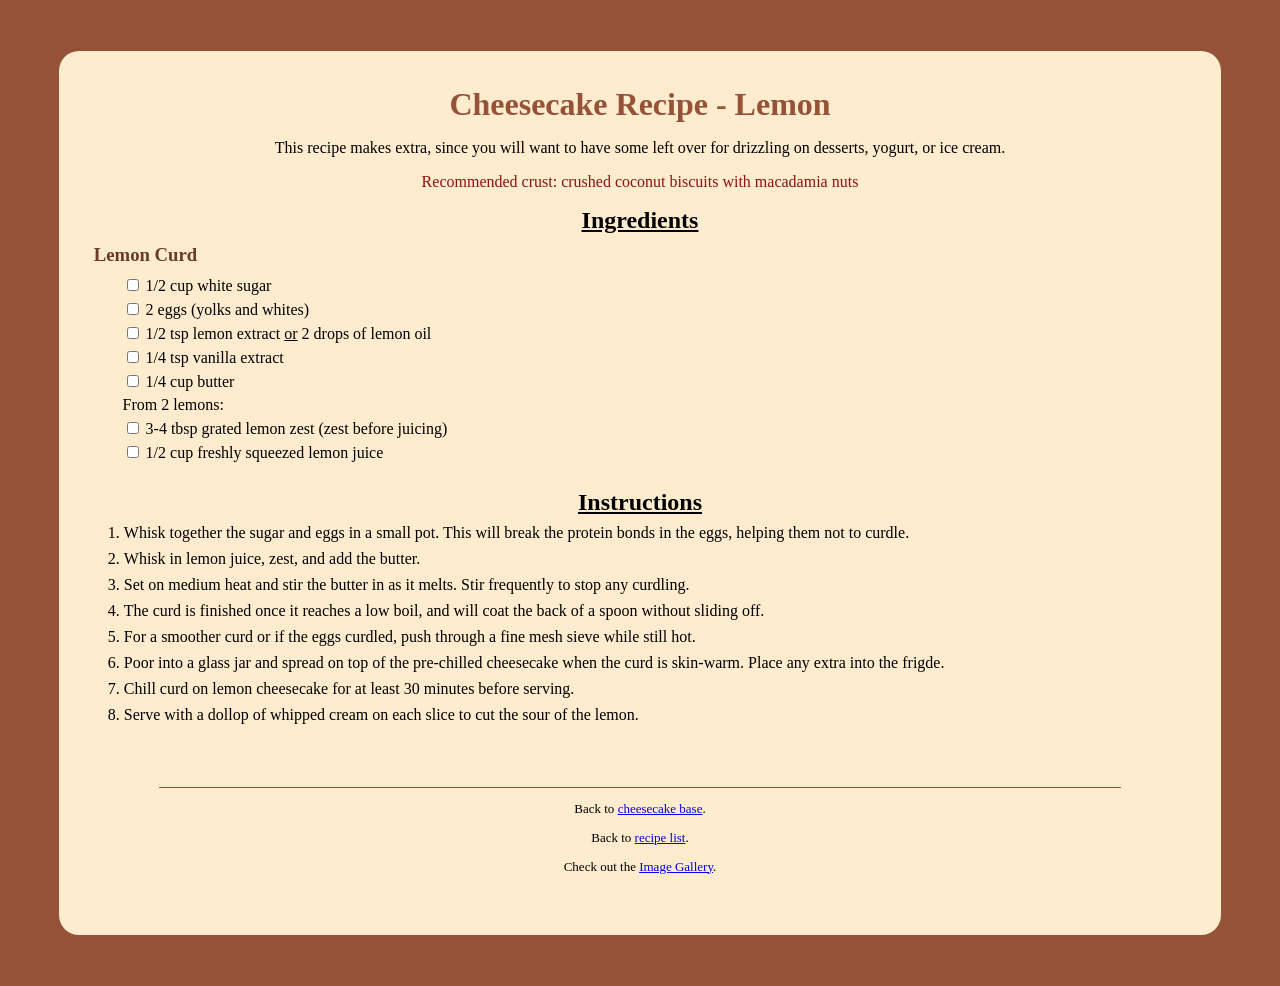
<file: lemon-cheesecake.html>
<!DOCTYPE html>
<html lang="en">
<head>
    <meta charset="UTF-8">
    <meta name="viewport" content="width=device-width, initial-scale=1.0">
    <title>Cheesecake Recipe</title>
    <link rel="stylesheet" href="assets/css/recipe-card.css">
</head>

<body>
  <div class="the-recipe">
    <h1>Cheesecake Recipe - Lemon</h1>
    <p class="h1-subtitle">This recipe makes extra, since you will want to have some left over for drizzling on desserts, yogurt, or ice cream.</p>
    <p class="h1-subtitle2">Recommended crust: crushed coconut biscuits with macadamia nuts</p>
    <h2>Ingredients</h2>

   <div class="ingredient-list">
    <h3>Lemon Curd</h3> 
    <ul>
    <li>
        <input type="checkbox" id="curd-sugar">
        <label for="curd-sugar">1/2 cup white sugar</label>
    </li>
    <li>
        <input type="checkbox" id="curd-eggs">
        <label for="curd-eggs">2 eggs (yolks and whites)</label>
    </li>
    <li>
        <input type="checkbox" id="l-oil">
        <label for="l-oil">1/2 tsp lemon extract <u>or</u> 2 drops of lemon oil</label>
    </li>
    <li>
        <input type="checkbox" id="curd-vanilla">
        <label for="curd-vanilla">1/4 tsp vanilla extract</label>
    </li>
    <li>
        <input type="checkbox" id="curd-butter">
        <label for="curd-butter">1/4 cup butter</label>
    </li>
    <li>
        From 2 lemons:
    </li>
    <li>
        <input type="checkbox" id="curd-zest">
        <label for="curd-zest">3-4 tbsp grated lemon zest (zest before juicing)</label>
    </li>
    <li>
        <input type="checkbox" id="curd-juice">
        <label for="curd-juice">1/2 cup freshly squeezed lemon juice</label>
    </li>
    </ul>
   </div>

    <h2>Instructions</h2>
    <ol>
        <li>
            Whisk together the sugar and eggs in a small pot. This will break the protein bonds in the eggs, helping them not to curdle.
        </li>
        <li>
            Whisk in lemon juice, zest, and add the butter.
        </li>
        <li>
            Set on medium heat and stir the butter in as it melts. Stir frequently to stop any curdling.
        </li>
        <li>
            The curd is finished once it reaches a low boil, and will coat the back of a spoon without sliding off.
        </li>
        <li>
            For a smoother curd or if the eggs curdled, push through a fine mesh sieve while still hot.
        </li>
        <li>
            Poor into a glass jar and spread on top of the pre-chilled cheesecake when the curd is skin-warm. Place any extra into the frigde.
        </li>
        <li>Chill curd on lemon cheesecake for at least 30 minutes before serving.</li>
        <li>
            Serve with a dollop of whipped cream on each slice to cut the sour of the lemon.
        </li>
    </ol>
    <br>
    <div class="recipe-return">
        <hr>
        <p>Back to <a href="cheesecake-base.html">cheesecake base</a>.</p>
        <p>Back to <a href="index.html">recipe list</a>.</p>
        <p>Check out the <a href="gallery.html">Image Gallery</a>.</p>
    </div>
  </div>
</body>
</html>
</file>
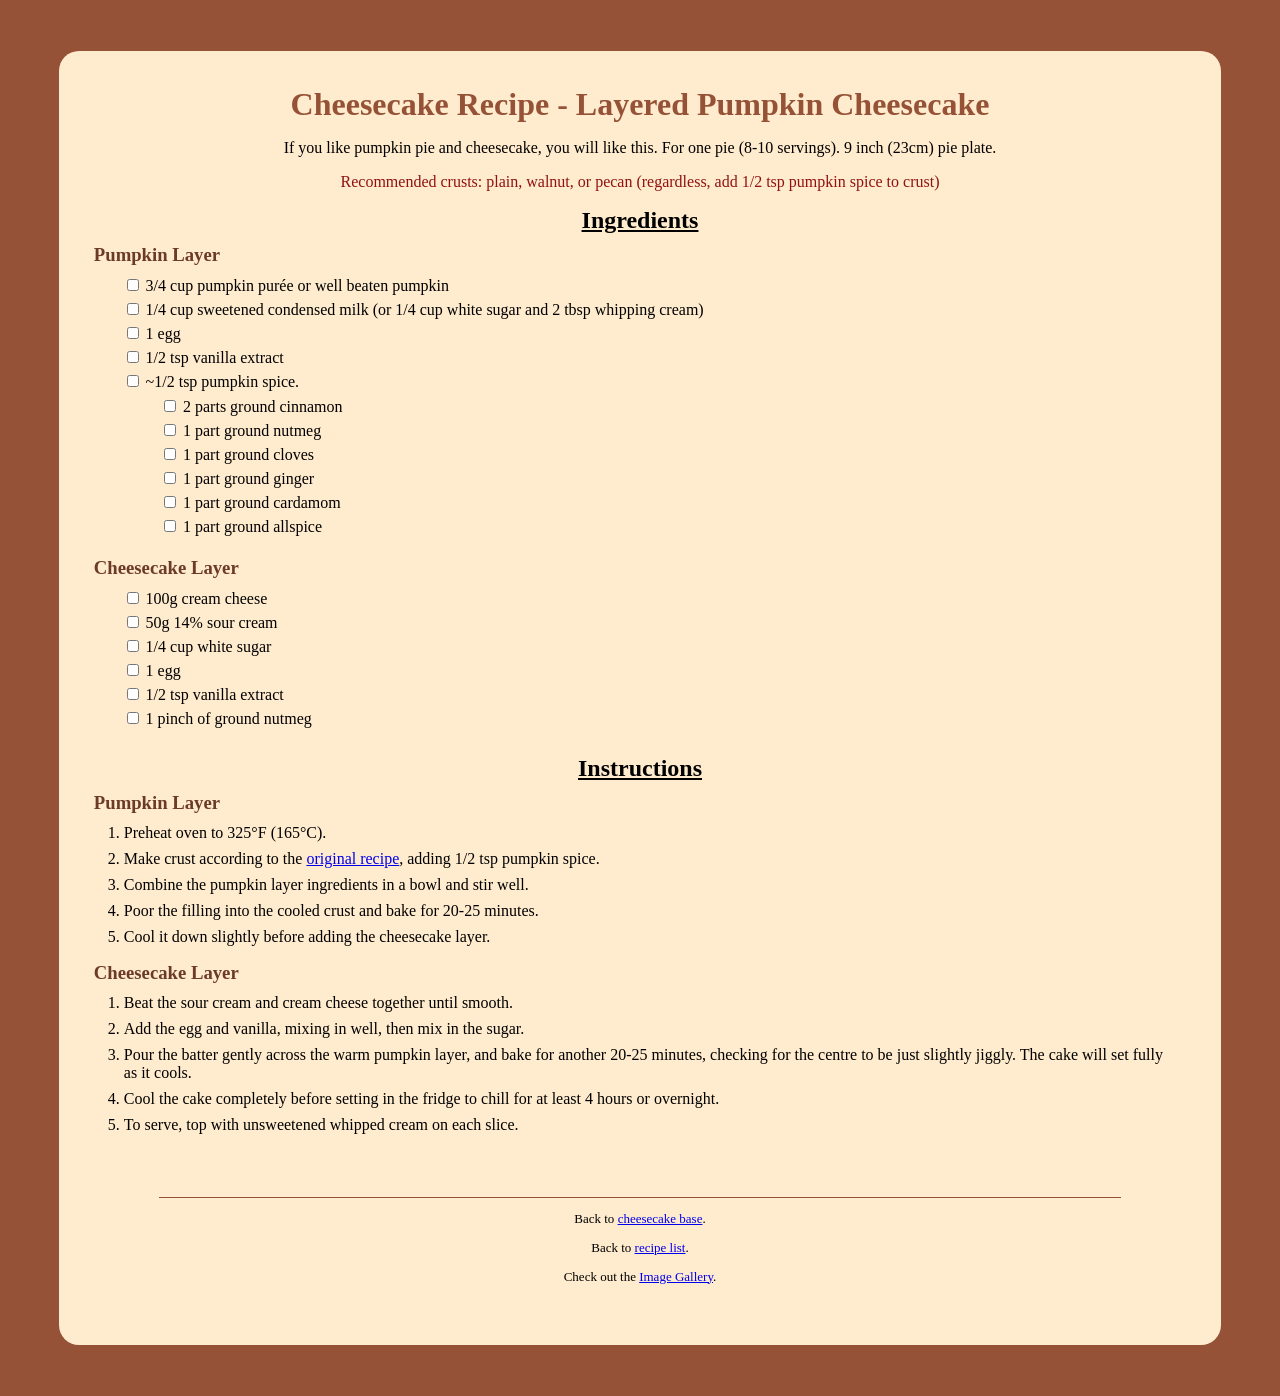
<file: pumpkin-cheesecake.html>
<!DOCTYPE html>
<html lang="en">
<head>
    <meta charset="UTF-8">
    <meta name="viewport" content="width=device-width, initial-scale=1.0">
    <title>Pumpkin Layered Cheesecake</title>
    <link rel="stylesheet" href="assets/css/recipe-card.css">
</head>

<body>
  <div class="the-recipe">
    <h1>Cheesecake Recipe - Layered Pumpkin Cheesecake</h1>
    <p class="h1-subtitle">If you like pumpkin pie and cheesecake, you will like this. For one pie (8-10 servings). 9 inch (23cm) pie plate. </p>
    <p class="h1-subtitle2">Recommended crusts: plain, walnut, or pecan (regardless, add 1/2 tsp pumpkin spice to crust)</p>
    <h2>Ingredients</h2>

   <div class="ingredient-list">
    <h3>Pumpkin Layer</h3>    
    <ul>
        <li>
            <input type="checkbox" id="pumpkin">
            <label for="pumpkin">3/4 cup pumpkin purée or well beaten pumpkin</label>
        </li>
        <li> 
            <input type="checkbox" id="">
            <label for="">1/4 cup sweetened condensed milk (or 1/4 cup white sugar and 2 tbsp whipping cream)</label>
        </li>
        <li>
            <input type="checkbox" id="p-egg">
            <label for="p-egg">1 egg</label>
        </li>
        <li>
            <input type="checkbox" id="p-vanilla">
            <label for="p-vanilla">1/2 tsp vanilla extract</label>
        </li>
        <li>
            <input type="checkbox" id="spice">
            <label for="spice">~1/2 tsp pumpkin spice.</label>
            <ul>
                <li>
                    <input type="checkbox" id="cinnamon" class="subBox">
                    <label for="cinnamon">2 parts ground cinnamon</label>
                </li>
                <li>
                    <input type="checkbox" id="nutmeg" class="subBox">
                    <label for="nutmeg">1 part ground nutmeg</label>
                </li>
                <li>
                    <input type="checkbox" id="cloves" class="subBox">
                    <label for="cloves">1 part ground cloves</label>
                </li>
                <li>
                    <input type="checkbox" id="ginger" class="subBox">
                    <label for="ginger">1 part ground ginger</label>
                </li>
                <li>
                    <input type="checkbox" id="cardamom" class="subBox">
                    <label for="cardamom">1 part ground cardamom</label>
                </li>
                <li>
                    <input type="checkbox" id="allspice" class="subBox">
                    <label for="allspice">1 part ground allspice</label>
                </li>
            </ul>
        </li>
    </ul>
   </div>

   <div class="ingredient-list">
    <h3>Cheesecake Layer</h3>    
    <ul>
        <li>
            <input type="checkbox" id="pumpkin-cheese">
            <label for="pumpkin-cheese">100g cream cheese</label>
        </li>
        <li>
            <input type="checkbox" id="pumpkin-cream">
            <label for="pumpkin-cream">50g 14% sour cream</label>
        </li>
        <li>
            <input type="checkbox" id="ch-sugar">
            <label for="ch-sugar">1/4 cup white sugar</label>
        </li>
        <li>
            <input type="checkbox" id="ch-egg">
            <label for="ch-egg">1 egg</label>
        </li>
        <li>
            <input type="checkbox" id="ch-vanilla">
            <label for="ch-vanilla">1/2 tsp vanilla extract</label>
        </li>
        <li>
            <input type="checkbox" id="ch-nutmeg">
            <label for="ch-nutmeg">1 pinch of ground nutmeg</label>
        </li>
    </ul>
   </div>

    <h2>Instructions</h2>
    <h3>Pumpkin Layer</h3>
    <ol>
        <li>
            Preheat oven to 325°F (165°C).
        </li>
        <li>
            Make crust according to the <a href="recipe-card.html">original recipe</a>, adding 1/2 tsp pumpkin spice.
        </li>
        <li>
            Combine the pumpkin layer ingredients in a bowl and stir well.
        </li>
        <li>
            Poor the filling into the cooled crust and bake for 20-25 minutes.
        </li>
        <li>
            Cool it down slightly before adding the cheesecake layer.
        </li>
    </ol>
    <h3>Cheesecake Layer</h3>
    <ol>
        <li>
            Beat the sour cream and cream cheese together until smooth.
        </li>
        <li>
            Add the egg and vanilla, mixing in well, then mix in the sugar.
        </li>
        <li>
            Pour the batter gently across the warm pumpkin layer, and bake for another 20-25 minutes, checking for the centre to be just slightly jiggly. The cake will set fully as it cools.
        </li>
        <li>
            Cool the cake completely before setting in the fridge to chill for at least 4 hours or overnight.
        </li>
        <li>
            To serve, top with unsweetened whipped cream on each slice.
        </li>
    </ol>

    <br>
    <div class="recipe-return">
        <hr>
        <p>Back to <a href="cheesecake-base.html">cheesecake base</a>.</p>
        <p>Back to <a href="index.html">recipe list</a>.</p>
        <p>Check out the <a href="gallery.html">Image Gallery</a>.</p>
    </div>
  </div>

   <script>
        // 1. Get references to the elements
        const master = document.getElementById('spice');
        const subBoxes = document.querySelectorAll('.subBox');

        // 2. Listen for changes on the master checkbox
        master.addEventListener('change', function() {
            // 3. Loop through all sub-boxes and match the master's state
            subBoxes.forEach(box => {
                box.checked = master.checked;
            });
        });
        // 3. Subboxes trigger master state
        subBoxes.forEach(box => {
            box.addEventListener('change', function() {
                // If any sub-checkbox is unchecked, uncheck the master
                if (!this.checked) {
                    master.checked = false;
                } else {
                    // Otherwise, check if all subboxes are now checked
                    const allChecked = Array.from(subBoxes).every(cb => cb.checked);
                    master.checked = allChecked;
                }
            });
        });
    </script>
</body>
</html>
</file>
<file: assets/css/recipe-card.css>
input[type="checkbox"] {
  width: 12px;
  height: 12px;
  min-width: 12px; /* Prevents flexbox squishing */
  flex-shrink: 0;  /* Ensures container sizing won't warp it */
  text-align: center;
}
div img {
    display: block;
    margin: auto;
    width: 100%;
    padding: 0%;
    margin: 0%;
}
figcaption {
    text-align: center;
    padding-top: 8px;
    padding-right: 0%;
}
hr {
    border: none;
    width: 90%;
    height: 1px;
    background-color: rgb(149, 82, 55);
}
body {
    background-color: rgb(149, 82, 55);
}
h1 {
    color: rgb(149, 82, 55);
    margin: 10px;
    text-align: center;
}
.h1-subtitle {
    text-align: center;
    padding-right: 20px;
    padding-left: 20px;
}
.h1-subtitle2 {
    text-align: center;
    margin-bottom: 10px;
    padding-right: 20px;
    padding-left: 20px;
    color: rgb(145, 18, 18);
}
h2 {
    text-decoration: underline;
    margin-top: 16px;
    margin-bottom: 2px;
    text-align: center;
}
.ingredient-list h3 {
    color: rgb(108, 59, 40);
}
.the-recipe h3 {
    color: rgb(108, 59, 40);
    margin: 10px;
}
h4 {
    margin: 10px;
}
.the-recipe {
    background-color: blanchedalmond;
    margin: 4%;
    padding: 2%;
    border-radius: 20px;
}
.ingredient-list {
    padding-bottom: 5px;
    margin-bottom: 5px;
    margin-right: 20px;
}
ul {
    margin: 6px;
    list-style-type: none;
    padding-left: 3%;
}
.recipe-list {
    text-align: center;
    margin-top: 0%;
    margin-bottom: 5px;
    margin-right: 5%;
    margin-left: 2%;
}
.recipe-list li {
    margin-bottom: 8px;
}
ul li {
    margin-bottom: 5px;
}
ol {
    margin-top: 8px;
    margin-right: 20px;
}
ol li {
margin-bottom: 8px;
}
.recipe-return {
    padding: 2%;
    text-align: center;
    font-size: small;

}
.method-version {
    margin: 3px;
    margin-left: 0%;
}
</file>
